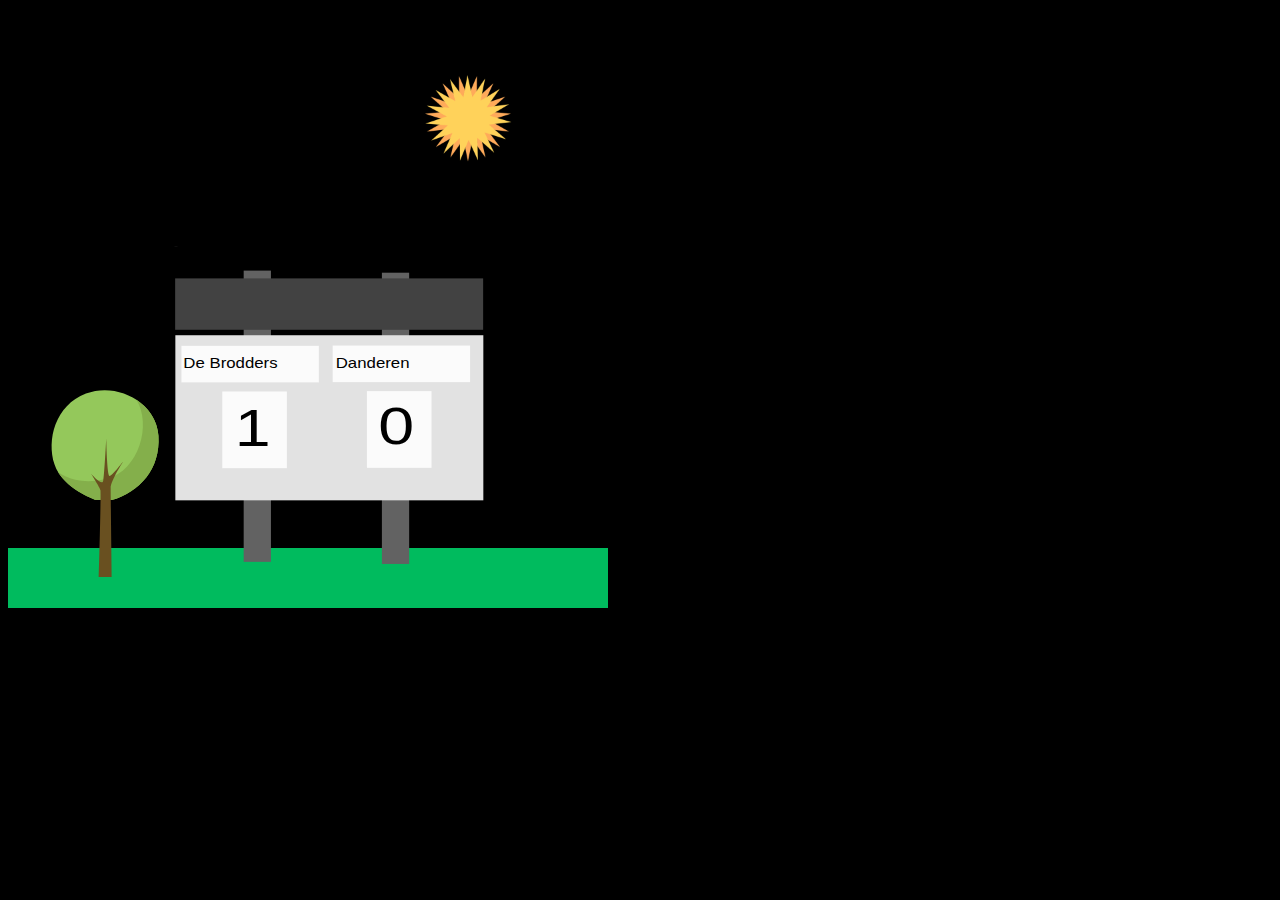
<file: debrodders-frontend/index-svg.html>
<html>
<head>
	<link href="css/debrodders.css" rel="stylesheet">
	<script src="js/jquery-3.2.1.js"></script>
	<script src="js/debrodders.js"></script>
	<script src="js/debrodders-model.js"></script>
	<script src="js/index.js"></script>
</head>

<body>

<svg
   xmlns:dc="http://purl.org/dc/elements/1.1/"
   xmlns:cc="http://creativecommons.org/ns#"
   xmlns:rdf="http://www.w3.org/1999/02/22-rdf-syntax-ns#"
   xmlns:svg="http://www.w3.org/2000/svg"
   xmlns="http://www.w3.org/2000/svg"
   xmlns:xlink="http://www.w3.org/1999/xlink"
   xmlns:sodipodi="http://sodipodi.sourceforge.net/DTD/sodipodi-0.dtd"
   xmlns:inkscape="http://www.inkscape.org/namespaces/inkscape"
   width="600"
   height="600"
   viewBox="0 0 600 600"
   version="1.1"
   id="brodders-square"
   inkscape:version="0.92.1 r15371"
   sodipodi:docname="brodders-square.svg">
  <defs
     id="defs2" />
  <sodipodi:namedview
     id="base"
     pagecolor="#ffffff"
     bordercolor="#666666"
     borderopacity="1.0"
     inkscape:pageopacity="0.0"
     inkscape:pageshadow="2"
     inkscape:zoom="0.7"
     inkscape:cx="118.32596"
     inkscape:cy="292.96552"
     inkscape:document-units="px"
     inkscape:current-layer="layer1"
     showgrid="false"
     units="px"
     inkscape:window-width="1920"
     inkscape:window-height="1017"
     inkscape:window-x="-8"
     inkscape:window-y="-8"
     inkscape:window-maximized="1"
     inkscape:measure-start="420,492.857"
     inkscape:measure-end="547.143,495.714" />
  <metadata
     id="metadata5">
    <rdf:RDF>
      <cc:Work
         rdf:about="">
        <dc:format>image/svg+xml</dc:format>
        <dc:type
           rdf:resource="http://purl.org/dc/dcmitype/StillImage" />
        <dc:title></dc:title>
      </cc:Work>
    </rdf:RDF>
  </metadata>
  <g
     inkscape:label="Laag 1"
     inkscape:groupmode="layer"
     id="layer1"
     transform="translate(0,-138.24998)">
    <image
       y="188.24995"
       x="400"
       id="image5044"
       xlink:href="[data-uri] bWFnZVJlYWR5ccllPAAAAyhpVFh0WE1MOmNvbS5hZG9iZS54bXAAAAAAADw/eHBhY2tldCBiZWdp bj0i77u/IiBpZD0iVzVNME1wQ2VoaUh6cmVTek5UY3prYzlkIj8+IDx4OnhtcG1ldGEgeG1sbnM6 eD0iYWRvYmU6bnM6bWV0YS8iIHg6eG1wdGs9IkFkb2JlIFhNUCBDb3JlIDUuNi1jMTM4IDc5LjE1 OTgyNCwgMjAxNi8wOS8xNC0wMTowOTowMSAgICAgICAgIj4gPHJkZjpSREYgeG1sbnM6cmRmPSJo dHRwOi8vd3d3LnczLm9yZy8xOTk5LzAyLzIyLXJkZi1zeW50YXgtbnMjIj4gPHJkZjpEZXNjcmlw dGlvbiByZGY6YWJvdXQ9IiIgeG1sbnM6eG1wPSJodHRwOi8vbnMuYWRvYmUuY29tL3hhcC8xLjAv IiB4bWxuczp4bXBNTT0iaHR0cDovL25zLmFkb2JlLmNvbS94YXAvMS4wL21tLyIgeG1sbnM6c3RS ZWY9Imh0dHA6Ly9ucy5hZG9iZS5jb20veGFwLzEuMC9zVHlwZS9SZXNvdXJjZVJlZiMiIHhtcDpD cmVhdG9yVG9vbD0iQWRvYmUgUGhvdG9zaG9wIENDIDIwMTcgKE1hY2ludG9zaCkiIHhtcE1NOklu c3RhbmNlSUQ9InhtcC5paWQ6QzdGMjE4QzcyMUQ4MTFFNzlCRDJBNkUzREM5ODVDOTkiIHhtcE1N OkRvY3VtZW50SUQ9InhtcC5kaWQ6QzdGMjE4QzgyMUQ4MTFFNzlCRDJBNkUzREM5ODVDOTkiPiA8 eG1wTU06RGVyaXZlZEZyb20gc3RSZWY6aW5zdGFuY2VJRD0ieG1wLmlpZDpDN0YyMThDNTIxRDgx MUU3OUJEMkE2RTNEQzk4NUM5OSIgc3RSZWY6ZG9jdW1lbnRJRD0ieG1wLmRpZDpDN0YyMThDNjIx RDgxMUU3OUJEMkE2RTNEQzk4NUM5OSIvPiA8L3JkZjpEZXNjcmlwdGlvbj4gPC9yZGY6UkRGPiA8 L3g6eG1wbWV0YT4gPD94cGFja2V0IGVuZD0iciI/PvuvzMwAABkcSURBVHja7N0LdJTlmcDxZy6Z mYQkhCTIRbnkwi2alhpuoQIRtSwrQU9bcNkeG2ixoli3ReKpp+1Wt7VeYmm9YLVaMW7bdMVj0WjV 1kK4aERFqUHukHATEAIh15nJXPZ5J6HqaVWGzIRJ5v/b8y0xwV15yPefd9755oslGAwKACD2WBkB ABBoAACBBgACDQAg0ABAoAEABBoAQKABgEADAAg0ABBoAACBBgAQaAAg0AAAAg0ABBoAQKABgEAD AAg0AIBAAwCBBgAQaAAg0AAAAg0AINAAQKABAAQaAAg0AIBAAwCBBgAQaAAAgQYAAg0AINAAQKAB AAQaAECgAYBAAwAINAAQaAAAgQYAAg0AINAAAAINAAQaAECgAYBAAwAINACAQAMAgQYAEGgAINAA AAINACDQAECgAQAEGgAINACAQAMAgQYAEGgAAIEGAAINACDQAECgAQAEGgBAoAGAQAMACDQAEGgA AIEGAAINACDQAAACDQAEGgBAoAGAQAMACDQAgEADAIEGABBoACDQAAACDQAEGgBAoAEABBoACDQA gEADAIEGABBoAACBBgACDQAg0ABAoAEABBoAQKABgEADAAg0ABBoAEAU2RlBbNq8ebM0NDTEzZ/X HwhKm9f/j38uHJkpGX1dIvr5fwh0ft1q+/gCw9b5fWw+tpz+nZ2H+Rd8egQ/fYlikfpTbqneefwf n0p02MRmtcTN7MeOHStpaWmcdAQaZ2rRokWycePGuPozj8tKlpKpWTJ8UIrIgXSRVGeKBjpTvzRI 23uBBHwD9eMBYrX31+b21Y/1N0qSHs6PRfp0oL16ePRo0aNRD/No96EeR/U4oseB0K9Wywk55WmT 2hNSd7hJytfVytu1zXE191dffVUuu+wyTjoCjTOVmJjYq/98+UPTpCA3Q0qm5+gaNyAZyY60/NH9 szStF+mXLxSvb5TGOUeTa6JslncJIq7OfzsYif+ENj1O6nEoI8O1a9ag9O368fs3zb34/Zrtx/bX N3nbxG6V8tV7pGJ9nXja/b3278Jms3HCEWjEM2eCVeZNyZKSS3PMfobZwkh2pjrzNMiTNLiFGuOx 0to+RH9rn0//vxKM5H9SYucxWP9/jxe37/TnT+bnZOzVlfUm/bi66IsD31wyc+Sueo+/ve5okyx7 bpvU7G/gLxQEGj08yroCLRxzngxPT5IlV18o+SPSMzWGhfqlK8Trn6pBHtkZyVjST//bCvRXc3wn FOwRmTUa7CqxDvqrPsi8W7G2tsVshZi9a2INAo0ep3jcILmzpEDyszJTxB+crGG+SoN8uX5pRA/7 o/QLPZiImOMHTqvlvfkzRrw0f+bISk9r+7sV6+t8y57bSqhBoBHr2xg2eWTRBBk+IEUKs9PHOJMd X5NW71f1S2PloyssejKHPtCME7dvnH58i8b6NY31ynmFQyqr9548Eg/71SDQ6GHMC35LrsqTgpx0 W35uxqUasRJddV6pIevXi//YSfrnvEKfFVzhdNjrir4w8JmisYOeWjJ7TM2mPfWy6JE3CTUINM5t mM2VGI8smuhyJiVcKb7AdRqs6RK64iKOBILD9cFoqX60MH94v1X6IPVYQU7G68ue3yabdtVLzQG2 P0Cg0f1hdmiYZ2ucFmuYi5iMpOkzh/l6zDWhXrFkykOeFm/1okc3SsW6WvH4AkwIYeGt3ghL8bjz 5a1lV8qKJZdc4bRantcwr9QVJHH+pCSN9H9Kq/dVp83ymM7qwreWzQrNDiDQiEqY1/x8hqzU2Gh0 ntIwv6BhnsFkPifUgeBCnVVV/vC0/1l567TMFd+dHHoxFSDQ6DJzLfP86Tmy8tapyUVfGHib02Ff I+2Ba8Vc0YAzlSlu34/1Gcea+TNGXvNW2UydaXZotgCBxlkxe8266pMVt0691Gm1vqwrwZ/rirA/ kzlLgeBF0uqtyB+W9judaa6ZrZkxQKARlo695pnJxZOG/EwaPWY748tMJSIs+gzkG9Lo/ZvO9lqz n19cwN40CDTOgHnabfZJdXU3zmm1vahPzX8oHXeMQ2QN1dk+5bRantBZDwztTbPlAQKNz1w1/3KW zJ8xYqGG4yXxBaYylSjzBRY4bZaXdebTzOxHDU5lJiDQ+OSqOfRCYOm05PxhaQ9Ka/tvOu/DjO4Q CH5RZ/5cfk76DWXzC9iXBoHGR3G+6crR5oXAHF3JPatPu2+S3nHfjJ6mrzR7Hy6eNOSBt+6ZlWQe MJOcvI+MQCOu42yuJLjv+gmTpdFTGbq3BM4tt++7zoTg/624rWjw3MKhzINAI57jXHzJsKt05fYn /dQYphIjAsFZcsq9avn1E/N48ZBAI37jPF/j/Af91HlMJeYiPT4pwfqn+VeOnmi2oIg0gUYcOP3m E43zYo3zb4RL6GI50iOl0b3yvusnFq0sncqeNIFGr18564mucf6exvl+ibfbgvZMQ6TZU1E8LWv6 8m+PYxoEGr02zrpyHjUs7WaN8336Ke7Y03MMNFtRc4uyp973zYuZBoFGr4pzgu30tsZCcft+QZx7 oEBwQJLd+vubZo+ZSKQJNHrTyvmWS0ycv66rsAeEH9LQc/kCFzitlv/VSOdx/w4CjR7OvKhkrgAo npJVpHF+VD+VyFR6fKRHaKSfWnlb0flEmkCjB5s7aajcd+OkMdLi/a3+YzoT6TWRLtBIP6aR7sO9 Owg0eqDiCUNk+c2FGdLoMXHOZiK9LtIznQ77PWUlBRaukSbQ6EHMCVs2/2JrUmLCMgkEC5lIL+Vu X1w8Zdhi8wIw10gTaPQA5kRdWTpNRl3Q93vS5P0mtz3q5Zq9dxZPy5rGfTsINHoAc6IWF2UVidt3 B3GOC6nS5Hlo+Y2TBrEfTaARw8wJqifqAD1hzeV0yUwkTgSCFyW57HeXlVxsYauDQCMGmRNTT1DR E/UOPWHzmUiccfuuLS7KLln+7fHMgkAj1nRsbWR/VU/UhUwjLln0mdNP507Lyrl6whCmQaARK/Iu 6CvLb5g0UE/Qu4S3ccevQPCCpOSEO0tnj+G8JtCIFaWz8ySpj+MHodtTIr61+ebmZafP4V2GBBox wJyIc4uypoi7/TtMA/ogbUlz2W9feVvReeaZFQg0zpHQC4PzL3Ymuew/0ROT+2yggy8w2plo/68J uRnMgkDjXJlbOERGZaf/h7h9lzENfEKbb9HyGyZdxCqaQOMcrZ5Lr76wn7QHljIN/JNAMD0pOaHU vD4BAo1uXz0PlbwRGQvE67+IaeBTVtFz5k7LmswqmkCjG3VeVjdAT8AbmQY+YxWdqKvo75fOHsOb /gk0usuE3EzRE+9aPQFzmAY+ZxU9a+607C+ziibQ6AZJdnPdc266+IK8YxBnsop2JSU7biidnccq mkAj2uaNTZe8gY6vSXtwFNPAma2i24vnTssayyqaQCPKSmZPTJSU9AUS8DMMnOkqOkVX0d/kig4C jSgyK6D83NQi8fgmMg2Epd3/9QmjMs/ndqQEGlFSOnuMpPV1fUNXRPy9ITxe/wV5OelXzfvyMGZB oBFpaX0cMmFkZq60B2YwDZyVQPCakmnZCQyCQCPC8oemSV5uxixdCWUyDZzlKnpC/oiMcbxYSKAR YaGVTyB4NZNAF1bQrrS+rtmFI/szCwKNSDHbG4Wj+39BTzB+nhG6xh+YWVKUxc+rJNCIlPyhfSUv N/0r+hQ1iWmgi6voC1P6OMaZB30QaETAt6bn2vXE+gqTQJd5/faxozKvMK9pgEAjAnIGJOfqL19i EojQKvrSkmnZLgZBoNFFHW9OyZisKx9eekekAn1R4ej+I9jmINDoosKRmZKW6pyiJxXDQGR4/Sl5 I9InFeSkMwsCja741qU5KRrncUwCEeUPTm7zcD8XAo2zcvrekG3tfrP/zH2fEWlfuu7yXC63I9A4 G61ev4w6zykFo/uP1aek/MRuRFp2zoDkrI8vBkCgcYZ8gaAkOqxm/3ks+8+IOK8/JT83I2/UAFdo MQACjTCYVU3uwBSbeWMB00DE6YO+Pvjn9020hxYDINAI03WX55obI2UzCUQp0nnudj9bHAQa4TKr Gn3qeb5+OIBpIEqyr7sstw9jINAI04C+LnMM01UO999AtAwaOTiFW9sRaIRryqhMKRyVmSW8gIPo STPP0tiDjl38gLIYFTppAsGhPIQiagJBx4BU1/mSym05CDTOxmBGgKjRZ2eFo/sPljHscsQq1mex eu74AubBkxcIEeVVdGAQ19kTaIRp5KAU8+5BbtqLaONnXBJohKvk8hwT6BQmgSjrxwgINMLlC11e xyV2iLZUOkCgET4TZydjQJSZN6okMAYCjfCYOHOVDaLNxfcZgUb4zKrGxhgQZQ6+zwg0wmdOGu5j g+5oAN9nBBph4qRBd32f8b1GoBEmcxMO3kGA7vg+CzAGAo3w+DhxQKAJNGKTpzPSQDS5+T4j0Di7 E6edMSDKWvk+I9AIV4K1Rf93G4NAlDVJxzYHCDTOVN2RZrOCbmYSiLIGRkCgEabH/rLLPPU8xSQQ ZfWMgEAjTA671bxIeJxJILoFsBzRgzkQaJyFDxgBorcKsEn1juOHq7cfYxYxipukxOpfjFnVWC0H mASiuHr2Hz3lPiSn3MyCFTTCcbTRI/WNnjqefiKKmpIctkN2vscINMKzXp926lGnT0O5RhXR8uHO w41HGAOBRpjMqkZXN2aLg1fZES37H3t1D1cKEWicjZ2Hm47qL/uYBKJkm8Nu5T4cBBpn47FXd5tX b3YwCUTn7Le8b7VYuGUigUa4gvo/rgS7iM2+mbuOIuIcNs/mHce3bDvSZrbSmAeBRjiSHHbZdqRV Nm8/ulkcdu6VgEivng81tXh2Nbn9wlUcBBphMieNOXmaWrzbzMnERBBhW55YvfdYx7M1EGiE5fRJ 88TqPeaFwr8zEUR4BV2952gzbSbQ6IrQSWS1bGASiBiHrX3zjuOv1+znRnYEGl1iTiI9mTboSeVl GojQ6nlPU4t3S0ML31IEGl1iTqKmFvd7elJxuR0iFejXyqv2nmAQBBoRUF5V16wn1RomgQjEWRoa 3X+p3smdbAk0IsKcTA2NnpfN3ceYBrrEYTtYs+vkhq0HeYc3gUZEmJOpZvfxaj252OZAV1fQa+qO tXCfcQKNSCqvqm3Qk+slJoEuxNk8E1t196otzIJAI5I6tzme1ZOMu6vj7DhsO/WZ2Bq2Nwg0Iiy0 zbHt+CY9yTYyDZzlCnqVPhM7ySAINKKgfO1ej1itf2ASOIvVc/PW3Sf+WLGhjlkQaERDxcb9snV3 /fN6snGWITwJ1lff3Hl8c6uXC4EINKKi1eOTslXvH9GT7Y9MA2d+lluCDac8K8qe38q9Nwg0ounp 6tAqulxX0bwTDGfGYXu9Zvfxv/LiIIFGN6yi39xxfLsk2FYyDXwui0/EM/DR8pda2xgGgUY3KHt+ m7Q2e3+tT10bmQY+U4Jz09YPtv2p4p03mQWBRncwT1Wfrqr9uyTa2YvGZ6yegyK+hAfK/rCt2Tzz AoFGd62iK7fqKrr9fl1F1zMN/OvVs71668Fjzzz9bh2zINDo9lX0ur1bdRX9ONPAvxAQV8I9Zave b231snom0Oh2ix9/W7buqn9QHLZapoFPcNmfr1y7t9Jc9QMCjXMgdEXHzuOHJMF6N9PAR2e15VSr 2/ez0vJ3Auw9E2icy1X0b9+WHXtPPqUrptVMAyGJ9oefrtq7accHXORDoHHOV9GlT25y64rph7py amYicc5he2/rrhO/MA/cINCIAZWbDsnT62rf0JXTL5lGXGuXxITbyla9X8/WBoFGDClbtVU8bb77 xG59nWnEKZf9kcqqvX/mhUECjRhjLrubc1dVY6svsESslgYmEm9nsuXdVrfvjtLyd4TVM4FGDApt dVTVbpRE++1MI66ckhTnzYsffqOeFwYJNGLY4t++JTv2nHhIXAkVTCNOJDtur6yq3cDWBoFGjOu4 quMdv8frv0Xs1veYSC/nSiiv3LDvgTlla9naINDoCSrfOSRz7lpzuNXnv06sluNMpLeevZaNre72 paVPbgp4fAHmQaDRYyLdsR/9ptmbFHP5FXqb/fp3u3Dxw28cZ9+ZQKMHMm9WqKyqrZBkx4+ZRq9y SpKdC5c+/MYW9p0JNHoosydp9iYrN+y7V1z2XzGRXqFdH3BvqtxQ99eHXtzOvjOBRk9m9iZLn9wU 9Hh9t4rd+hQT6dECGuel+oD7uzn3rhX2nQk0egGzRznnrrXtnkDgRo30M0ykh3LZfxS6YoM4E2j0 LuZFQ410iycQ/JY4rM+KhZn0KMmO/96xr+Eu4kyg0asjXdXkaZQF4rU9Q6R7hKDG2aycf2peTyDO BBq9PdJ3VzV6AjJfEhPYk45tPnHZl9bsOXFn6ZObpGb/KSZCoNHrI731oMy5f3VLzd6TC8VufYCJ xOK6OdCqK+frK984sGz8918QrnUm0IinSL8dWkm3ewLB7+kq7QfCm1liyQeS2f+ayvX7nmDPmUAj TplV2fglLwZ1lXaPJDtL9FP1TOVcn5GWdyXVeXXl+toX2HMGgY5zNfsbxKzSKtfXVUiqa7YG4u9M 5RyxW5/VZzTFC+5d99acn75InEGg0fFmFrNae/LF7a9rIP5dEu1PM5Xu/SsQl/12nf08fbA89OTq PeLxB5kKCDQ+ivSCB183q+kPauoavqHBuEU/3cRkoi24Q1wJc2r2Ndwx564qr3ltACDQ+JdMIMZ/ /wVfZfX+ZZLqnClWCz/jMDph1rPP9ntJTfpKZfW+SnOlhrkEEiDQ+NzV9JyydbLg3nWv6dPumbqa vlM/3cJkInXWWeokyTFfZ3utzni/mTX7zSDQCCvSZi90zr1rG/Xp948kKWGmOGyrmUyXtOuD3QqP 1z+96r0j5XPuWRN8cvUu4oxPZWcE+Cxmy+Mvmw/LIzdMXF+QkzErPzt9gbh9pfql4UwnrFXz6xrn n9fUnnzxh+WbhL1mEGhEbDW94MFqcSbY2laWTn24eOrwSo30zeL1L9QvpzGhz7Rbw/xLj9v3VMUr O5sX/XojK2ac+eM6I8AZh7rdH7pm+tLSlw5UVu8vlVTXNHHYHheLNHHjpX9yQGfzE53R1MrqAw+P X/rnZvMgR5zBChpRXU1X1RyR6u0fyry3Dr635KrR1+UPTX9U2oPXiyXwNQlKv/he8lhqNczl4rCv qFyzZ/+yP++Q6m0fEmYQaHTnarrjRcSKDXXyyIIJbxfkpL+df2H/+8UfmC9e/1wJBIfE1UActs3m J9Z4Gj1/rN5+7HC5mc36utCzDoBA49yE2uuXBY+G9qdl3pThW0qm5ywtzO73K2eq62px+67RUE/U 35bQS//4p3TFvFpc9oqa7cdeqff6G5c9u4UXAEGgEWsran9oRW2O/KFpB5dcNeaheZdkPe7skzBR fIGv6qp6hv62Ub3hj6pR3qwr5kr99TlPa/uWipd3yaJHN7JaBoFG7DM3YDIviC17bpu7IDdj7ZLZ Y9bmj8jIEH9wsn753zTWRbqyHtGDVtbNGuMajfLf9NdXNMqbKl7Z1Va+rlbqT7lDf16AQKPHhdoc FetrZd6UrPqS6TmVupquLByZmeZMdY7VSF+iv22KBvsi/XiQfhwr14J4NcT7Ncjv6n/SOrHKa54m 97bq7cfcdUeb9YFnK1EGgUbvcPoFRXMY+UPTGpbMvrBq+MA+VRpsS+HIjMHOVJeJ9FiNtQm32Qox LzKmS/QvBfVKx32w92qQt4W2L/TwnPJsr95ytF7sVjEv+G3aUy81+4gyCDRUW1tb794Ceei10/8Y zEq3HyrIzTikK+xXCrP7SUaqq49GeqB+bZge2Z2/mmCbVXaGdLw5JkUPZ+c2ib0z5GYFHuw8zHVt vs4Au8W8oNdxfKjHYT3267FPjz1isx7QKH9Yvfmgt97t6wjy7nqpPeGLi+81v5+9cwKNsBQWFkpi YmJ8PBh5/VLnD8gdVRYp/MAuGX3tLeIPmuX2nuH9k1eXXJ6jqQ1dR2winKgZTjI/61o/TtLDpYfj Y5GWzji3d8bZPNKZGz01dYa645HPpivjv+2WumOd94CyWaR6u13qm/RfteTKeaNHyjCHLS7mn5GR wQkXoyzBIDcGB4BYxFu9AYBAAwAINAAQaAAAgQYAAg0AINAAAAINAAQaAECgAYBAAwAINACAQAMA gQYAEGgAINAAAAINAAQaAECgAQAEGgAINACAQAMAgQYAEGgAAIEGAAINACDQAECgAQAEGgAINACA QAMACDQAEGgAAIEGAAINACDQAAACDQAEGgBAoAGAQAMACDQAEGhGAAAEGgBAoAGAQAMACDQAEGgA AIEGABBoACDQAAACDQAEGgBAoAEABBoACDQAgEADAIEGABBoACDQAAACDQAg0ABAoAEABBoACDQA gEADAAg0ABBoAACBBgACDQAg0ABAoAEABBoAQKABgEADAAg0ABBoAACBBgAQaAAg0AAAAg0ABBoA QKABgEADAAg0AIBAAwCBBgAQaAAg0AAAAg0AINAAQKABAAQaAAg0AIBAAwAINAAQaAAAgQYAAg0A INAAQKABAAQaAECgAYBAAwAINAD0dv8vwAB6VBdg/oI07AAAAABJRU5ErkJggg== "
       preserveAspectRatio="none"
       height="120"
       width="120" />
    <image
       y="188.24998"
       x="400"
       id="image5066"
       xlink:href="[data-uri] bWFnZVJlYWR5ccllPAAAAyhpVFh0WE1MOmNvbS5hZG9iZS54bXAAAAAAADw/eHBhY2tldCBiZWdp bj0i77u/IiBpZD0iVzVNME1wQ2VoaUh6cmVTek5UY3prYzlkIj8+IDx4OnhtcG1ldGEgeG1sbnM6 eD0iYWRvYmU6bnM6bWV0YS8iIHg6eG1wdGs9IkFkb2JlIFhNUCBDb3JlIDUuNi1jMTM4IDc5LjE1 OTgyNCwgMjAxNi8wOS8xNC0wMTowOTowMSAgICAgICAgIj4gPHJkZjpSREYgeG1sbnM6cmRmPSJo dHRwOi8vd3d3LnczLm9yZy8xOTk5LzAyLzIyLXJkZi1zeW50YXgtbnMjIj4gPHJkZjpEZXNjcmlw dGlvbiByZGY6YWJvdXQ9IiIgeG1sbnM6eG1wPSJodHRwOi8vbnMuYWRvYmUuY29tL3hhcC8xLjAv IiB4bWxuczp4bXBNTT0iaHR0cDovL25zLmFkb2JlLmNvbS94YXAvMS4wL21tLyIgeG1sbnM6c3RS ZWY9Imh0dHA6Ly9ucy5hZG9iZS5jb20veGFwLzEuMC9zVHlwZS9SZXNvdXJjZVJlZiMiIHhtcDpD cmVhdG9yVG9vbD0iQWRvYmUgUGhvdG9zaG9wIENDIDIwMTcgKE1hY2ludG9zaCkiIHhtcE1NOklu c3RhbmNlSUQ9InhtcC5paWQ6QzdGMjE4QzMyMUQ4MTFFNzlCRDJBNkUzREM5ODVDOTkiIHhtcE1N OkRvY3VtZW50SUQ9InhtcC5kaWQ6QzdGMjE4QzQyMUQ4MTFFNzlCRDJBNkUzREM5ODVDOTkiPiA8 eG1wTU06RGVyaXZlZEZyb20gc3RSZWY6aW5zdGFuY2VJRD0ieG1wLmlpZDpFNEY1RTk5NjIxRDYx MUU3OUJEMkE2RTNEQzk4NUM5OSIgc3RSZWY6ZG9jdW1lbnRJRD0ieG1wLmRpZDpDN0YyMThDMjIx RDgxMUU3OUJEMkE2RTNEQzk4NUM5OSIvPiA8L3JkZjpEZXNjcmlwdGlvbj4gPC9yZGY6UkRGPiA8 L3g6eG1wbWV0YT4gPD94cGFja2V0IGVuZD0iciI/PqmQeOEAAE5lSURBVHja7J0JeFTl+bef2SdD 9rApAtkgEIxGEDBISECrdQmCGip1SbDaqtBaA8Gt/bd+rVWBYlWgVKyQ2hZL3COboiQshl00gAkk IQFEIAtZJ7PP97xnJhgghCwzk5nkd1/XuTKZ9WzvfZ7zvJvMbrcTAAAA70OOXQAAABA0AAAACBoA ACBoAAAAEDQAAEDQAAAAIGgAAAAQNAAAQNAAAAAgaAAAgKABAABA0AAAACBoAACAoAEAAEDQAAAA QQMAAICgAQAAggYAAABBAwAAgKABAACCBgAAAEEDAAAEDQAAAIIGAAAAQQMAAAQNAAAAggYAAAga AAAABA0AABA0AAAACBoAAAAEDQAAEDQAAAAIGgAAIGgAAAAQNAAAAAgaAAAgaAAAABA0AABA0AAA ACBoAACAoAEAAEDQAAAAIGgAAICgAQAAQNAAAABBAwAAgKABAABA0AAAAEEDAACAoAEAAIIGAADg YZQ9ZUNqampo//79OKJexvWRoWS12WlPaTUp5LIesU06jZLGjehH+4urqKbRhIPsRQQHB1N8fHzP 2SC73d4jlk2bNuHs9EJyfzdxYM279wwfEqzoMdv0s3EDyL7+/vjxEf5+OMLexfjx43uM08TSY1Ic CoUCZ6cXYlNqQ4L6BT/0wr1jZT1lm2bfec1AUmju99P1seMIexd+fj3rmokcNHArbGUDma1TZ1x9 1ahYje8XntirgiguOuw2Mlmv43+NOMIAgga+jIlMtqt0w/rMzEwf7/Mbkzk1VhEcpHmYbHZxy4YI GkDQwKcREjOT2fbzcSP9Q0UFmy9HzzOSIhKoyTKB/23CoQUQNPB1bCTSHCZreOywsLtm3jjUl6Nn 0vmr0jl6lksXHQAgaNADImir9MhqT09LjtT44kZITeuG943mO4G7Wlx4AICggc8L2pGrNVknxEWH TRKpAl9jRsIQih0W+nPehr4QNICgQY9ArZT/KGibXRkcpJmVOe1qn4ueM6eNChV59BZPQ9AAgga+ zeGT9fbzZNZkuX3GpKFxvhRFz7wxnGKj+07l6DkGggYQNOgxrPii+McI2hFFB+n6qO4fFx3mM9uQ lhyhIZs17YKnIWgAQQPfRq2U2y6Smdn2s8xpowb6QpM7Z8eURI6eJ0LQAIIGPZHzO3SIJnfRoff4 QpO7zKkjSeTNRf4cggYQNOiJcr5YZjb7Q2nJkTpvXnFn07qrOeK//bIXHQAgaOCjgr5YZibr2Ljo sJumjRvstSvuaFoXdj+va3ArL1txaAEEDXpqBC2TmtxNHemVo9w5m9YNEPnyS7wFKQ4AQYMeKmhB k+WW2PDQ0bGDgr1upUV+XOTJOXqOgKABBA16sqBbz9fa7H2Cg7Vp46K8r8ldWlKkn8iTt/EWCBpA 0KBHcGmZWaz3ZN4TO0SnUXvNykpN64aF3cTR87jLXHgAgKCBz0fQlxa0yXplbHTojBkTvKdnYebU WJmzaV1b+XFUEgIIujczJjKU4sNDeoKg2442zbYHM6fFBwb3UXV/9Dw4iGYkR4ymJsutnb4r8BHi hwbTmKhAFDQIGnSGf/xynHLP0qmUMnpQz42gpSjaEhcbNeS2uCGh3R89p4wkXR/VQyI/3o7t8llS xgyiPcumyd9+4mo4AIIGncFgsfVRqBT3Lpw1WhM3JNhXN+PygiaZjGzmWWlJEd0686+zY8pgjujv bcfbfTaCTrl+EGU/m3yFQimb+k1ZAxwAQYPOsPLLkloyWaNjBgUt2b34DrWPRtKXT3FIUbQ1eebk yITuHOXO0bQubIbIi/dEQYsLUPqUKMqenzRIo1Ss0NcYrC9/eMyCkgZBg06wens5HSqufofksrs0 cnlW9nPJ/uLW1Ae5vMxsdo3OX5UmppXqLtImRwbwejzosm3yMkTPyJXPJkdp5LKPSSkLXpNXtv7Q iRoUNAgadAa90UK7Dld+Tyr5W2S23scF6z98a9pX3KL2uAha0GSZPmNyeHTsYM9XXElN66LCbuPo +doObJdPoFHKaeWvJ9DSX42/hmoNH/JTY2rqjK8u/OQQomcIGnSF2f/cTYeOVK8ijaKKLLapLOk1 fIs6RNyqioLnI4JuX7Rps4fpdOqZ46L6enwlOXKXO5vWue6uwEvkPOeOEZR+Z8yNOpX8A96+OFIr dhccqdpw6EQtChgEDboeRVcc5ij6fekJi20yS/r9lfOTRs65PYZ8YUzlDkWbZtv9mdNHhXqyyZ2I nmckRdzAEXxyBz7m9YIWcs7OnESLfjXup1RrzGY5RzlKveytrLzSRpQuCBq4AL4VJX2j+S0uWI3O SPN6qjN8sGh2wtilj4ztORG0wGSNiY0Kmxo3xHPtv8WYzzp/VTrvV61bLjrdJuckSkkM/xk1mN7l p66QXlArDh8qrn5f1G8ACBq4gEMn6mj1l6V7uHBtaPH0CKo3vj9jYvgUkV/04nRHxwQtXYBs6WlJ kR7p++1sWhfFkfv0Dn7UayPomCsCaPfiOyglYfCvWM5Z/NSPTWNU8n8t/OhglbgzAxA0cBF8S2on uXyFSHL8qAj7YJ1Kvib9jphpIlryckm3H5P1xpmTI5M80eTOOebzTP7Njia+vVLQopVP9nOTKS48 5BkyWJaKYPrci2rFD4eOVP97Tf4xFCgIGriSgmM1dKi4ajMXsq3na8IeRnXGf6ckDk3Pnp9EcUO8 brbs9rfi+HGblCLlkDltpNuj58xpo0JF3rsTH/c6QYvOTAvTxyjiokJfYTm/xE+d3/FHJf8fR8/l iJ4haOBiahpNxIXLRCrFilZe7sO3sm+mTBz6pIikvazXYcdTHIImyx0zpkSMcmcU7eyYksLR8whf F7SInHcvvkMbMyhwGZ8L8y96g1pRy9Hz22vykXuGoIFbELemh45UfcqFbX8rL6u4YL7KBfSPXFBl Kdd5VVvpjsvMZg/SqTUPjIt231jRackRapHv9tg2uTOt8WxykEYuyyKL7Zetvkklz9l1uLJAb8Qg fBA0cAvi1nThRwfqubC9fYm3yLiA/oEL6t+4wKq8pNdhx1MczVis92VOH9XfHU0JpY4p0WGTRL67 k1/hFaZb9OBoaVwNPub/42M/o/VSLjPW1DSuEK2BAAQN3B1FF1f/j6Poo5cWm+03GpX8LS64fbyk 12Hnok2TNTw2OuweUZHnakRkHhykTeNIvbMNrru1mZ2oEBadleakjIhmOb/Hx/zSw6P6Kb84dEK3 HR1TIGjg9ijaSgs/PHiGVIp/t/lGs/UhqWv4/KS+oiDr1N3aoaXz6QCzNS1zeqzOlR1XnJWDsWS2 3dmFr+m2CLq5d+DK+ZPi+Rh/wHKecOkSLrPX1Bo5ev4OuQ0IGniCXcVVpG8w/YsLX2XbKQLbXaJr +MpnkgfPmDCkO1e584I2WcdxFD3FlRWfjqZ1oQ/wd3flS7slgpY6oMxPEr0Db6Q64/tS1+22UCt2 FhRXbfxo+24UHAgaeAJxq7om72gx37pmX16N9smi1+HSx8aPlDq0qLplyOWuVKjJyGqflZYUKXNJ 9KyWouf+HD3f143b1CU5p0wMv40aTKLrf+RlP6RQvJWVW9aEUgNBAw8idf9uML/NUXRDOyR9vU4p /yD9zhFjszMTu6NDS9dkZrLeMnNy1GhXNLlzRs9383dGdPGrPJoyiLkikHa/eiel3DB4JjUYRdft AZf9kFpReOhI5Qertx9FgYGgQTdE0XvJT7WufYq0j6Baw/spEyOmZM9P9rSku5YOsNn9dX1UD46L 6lqTu2A/tYie/Th6TuvyFinkdoVc5pGdJzofLZw1huKiQh8ng2UlP9W+8VhV8qyFHx08i44pEDTo nijarm8wreAo2tzOjwzm6Ot/KYlDpmXPn+RJSXc9HWCx3Zt596ghXWlyJwZgEvlsjp7Hd2ld1Ara /12FbW9ptWfSGmLQo4lDn6UG0xvUsut22+t48lBx9X/QrRuCBt0YRa/eXJLHhXFLBz7Wl+pN/06Z GJ4m8pkeknTXBW2yDoqNDk3tSpO7tCnhHPLaZpHIa3ep1Mioqs5gE7073YnUO/DVO5UxgwIXsJz/ Qhd23W47el69q+jMcUTPEDToRrLyjpqdgyh1BNE1fEXKDYN/K+U1x1zl/YIWmG0PZk6LDdCpO17R KfLXM5OjriOj9VZXrIpCLnNrJaFj0KNJ2rihwX/nu4fMDl5AavQN5pULPylEAYGgQXfiGESpci1H 0fs6+FEVGSyL46JC/7gwfbTMzeN3uEZmJuu1sdFht82cGN7hj4qOKTp/1YMin+1V29SanB2zbgdr ZMp/8TF6pMNf4Kf8eE1e6UF0TIGgQTfjGETpUEMb3b/bQsaR9B/4FvpVadZw93UNd53MbPb0tOTI DoXQzo4pgzkCT/XKbWpeT3XzrNuTrnR03bZ2fH3lMiNHz+jWDUEDb8ExiFL1Go6iSzr1BRbbkxq5 /M3sZyf3cZOkXSczk3VyXHTo+Nir2j+xrGPUutBUkcf2ZkEvnTVBzLodzcdCdN2+pVNf4qf8fE3e 0XwxyQOAoIEX4BhE6WAFR9HvdPpLLNY056zhYW6QtCsjaG1wkDY9c2psuz/CEbc/f+5Bb92m5lm3 Z0wedB3VGsTErgmdK81St+43OXq2oVRA0MD7ouh3OIo+0wVJi67h2SzpIYseGu2dghY0WabPSIqM bk/HFeeodbdx9BzvjYJuntg1/Y6YRJ1Sfvmu222hVuQXFFd9jtwzBA28M4ouJZViTZe+yDFr+Htz 7hwxUhpkyTVDfbpW0DZ7X52/6r72jBXNkbY8OEgjJoT1uruCFhO73kF10qzbXevdKGbrzi01oDRA 0MAL2VVSRfpGk+j+Xd9FSY9lSb+/8tnksUsfud4Vq+b6gYXMtvvFdFXBfdRtRs8zkiLGc8Q9xQ27 u0uCPjeuRmL4z6nB9F9qT9fttqPnQ4eKqz7CbN0QNPBSDh2vpTW5pV+Tn3KtC6LUkVRreG/GxIjJ K+d0edZw149bYbKOENNVtdU8MHPqSNG0TkTPWm8SdMyV58bVeIIajKL1TWCX10YlX7Xwo0Po1g1B A29m4SffkRj/twPdv9uS9BCdSp6dfueIu7rY69A9Q3PabOlpSRGqNqLnKJGvdtOu7pSgndNTUdzQ 4OfJYHmd2tt1u+3o+cShI9Wr0a0bggbeHkWfqKWCI5VbuNBudo2GxKzhhv+kTBya1oVZw93TqsBk vXHm5Kik1ioLHR1T1DN5/fu5aVd3+KLjnHVbGRcVuojl/GfqSNfttqPn/y786OAJRM8QNPABsvKO WjiCXuHCyNXRNVyaNXxSZ2YNd4+gbXYVS/iiJnciL505fVQImW0/d+Nu7tA2OWfd9osZFPh33pdz XbYWasVZjp6zED1D0MBHWL29TMxbuJ4L714Xfq1z1vAgadZwkUftAO4bO7nJfMeMpIjYllG0iPJj o0JSOMIe6Q2CdqY1QjRy2TtksT3i0rVQKT7cdbjyEKJnCBr4CNK8hR8dbOTC+08Xf3XzrOGvZj/T oVnD3ddxwmYP1vmrHmgZRaclRan4F9PdvJvbtU3OcTUGianHeN/d49rSK2uqqTWgWzcEDXwNR8eV qmyOoo+4/MsttifjwkNWsHj82ylp9/ZsM9vuGzc8bIBGJZdaSMycHDmRo+eJ3Sno5lm3s+cnDXPO un2zy9fAT/nZodLqneiYAkEDn4uipY4rVaSS/8stP2Awi67h/85+ul2zhrtX0CZrROywsOl38sVi 9q3DRNO6WSI/3V2CbjHr9mjnrNs3uL7kymzO2brtONshaOCDSLN/N5r+w4X5lFt+oHnW8GeTh1xm 1nD3jw1htqU9O22UfEJMv+H8OMXNv2anS1TAtph1e5Jz1u2r3bIGasVXBcWVmz7adRwnOgTdOxgT GUrx4SE9ZnukeQtzjx7lW+H/uS+OtE8Wcx0ufeKGEZcev0PmfkGbrOPGRIcl83IvPw72wO61XUrO KROH3kkNJjHjerj7Sq58RdbmMmNPKn+i7I2JDCPwI0rsgh/5x6PjFPExfQO3Hjpztux0Ay3++JA0 IL4vIzquzEiKXKlTyMRtf6BbfsQxa/iHc+4c8VBYkHb3Y3/fQUaLw1/SxKpymSdGV5PzevyRutpl uv0R9HnbJGbdzn5O6oDyAMv57/yUv9t+Xa04cKi46mPRWseXEXUGCSP6U9qkCAq/IoASR/YPPlhW U3vt3E+RtoGgW7tLZqH4q5OTrxmYyBHKZzMTh25fnVdWn5VbKs1Dl19YQUaz1ae2yTn79zfpdwzP oUbz/W77IYtthKgMS78jZlZYgPrL1AVbJElX1RmoprbJFiwGXbK5vdwlemi3npfiiBscTC8+eB3F RYXNpgbjYqFQt/66SrFy4UcHa/Um32ta1yzl8DAdZUyLFSMN9ufzQlSgjiGtcs03ZdW7YCIIulUe X7HT+v8arv00JTE8nOpN72kU8vL0W4etEwsLek9BcVX94o8OUVmV3qdkLZphzUiKWMFRdCoXBvfJ w2YfQnVi1vCIR7Ptso+e//fXtL+8hvYVVdqmXD+IyNBz2urKnBG06LSTnTlJFhMV+jzL+QVyd9pQ rTh26EjVu77UMUXsI76zYin7Ucb0UeJC1o/PlRt5uYODhttJwXvTX/14zubSnY+9CT9D0Jdgf9lZ Sl24xZwto1dTJkWU863qKpbKPH7pt7wciAsP+XxlxsT152T9yXe0emuZ14vaGUVv4yj6Sy4QP3Xz z/WleuO/UxKHzh5+ZUDWqCdz+M7E1tMGkLfXGcz2m+IG0No/3KziO4eX+VzJ8Mgvq+T/2XW48qQv dEwRYs64K5b4TpQ0OnXfc1LWmyfzy9HO7fmO77TuX7226OuWqTHgDATs9p6R7snNzaXJkye75jZM Kaflj99AMyYMmajj20k+qaJb3szzcpAjmY2klK8vKKzYU2WwNJSdaqDFn3hvzlr0tNu+4LbpwWqF aFkg80TGiPdP5v7iqteu6qub2zdQu8gDKQ7PIJdZKmsNiX4axb4+OvVysthmeeh3q/VW+41j564t 9Na2z5KUp46k8IEBlBAZ2lcTqJnIQc7tfOzFkK9R54eH8i+NNvvDS3IOlc/L+tolv5+cnEybN2+m ngIi6FYQV/FZb3xFZLVtS58+ahrVGt7mE2xci312rZhhmpen4qLDDnLB+YziZetnJobvWb2ltCFr SxlV1Rq8StbSIErFlRsT46/czQVmnCdiPRbX4vjhfZX8V95j5OxI5Zj6BmlFZeRbvG0Peux3/VTv r1lb5FVy1qgUlDCin5S+SLspmhKihJS1IlIWs9jczNFyVOvmkf+P5fx46ku5Z3P2fg/pIILuODqN gmbcGE7LHxs/iKNqURh/2mbEKJcd4Mj6M/673lhn3JtfWt2QtanYmbM+Q0Zz996+/WJKFL2VMfGX XGj+4cGfFfkf0Vg3vAeVGxMvJz26TXKZnqPnKRw9d3vPwXNSDnXmlKPDRPpiAr90O0v5pgvuOC9G q3zDaLJmpr602Ziz96RL162nRdAQdDuQxlN4JjlQo1YuJYP5gXbd3stlBZKsiUTOel9BcVVDd+es xfRVu1+5LSw2PHg7F6QYxCc+RB/VB6vWHr531rL8biuwIn0xZliYlMKIi+obxneYE6Scstkq0hfD 2nWx1ir/UFBe85fnV+21uyNyhqB7oaAlSY8ZRC+mj1HFDQp8iSPpjgwXKQbOP9AiZ723ymBp7K6c dXpyJK3MTHyWGs1/gfV8BLnMWmOy3nnj/PUbPB09N1f0hQ/wp4TIkDBNkHYCn/+3k5Ej5fZJuRk9 y/nJgvKzb6W+lEdFJ+vcsr7IQfdSxNX+8A915m9enzpPo1WeJoPlRRJ51ssj3nMdR6xiyeDbwQNc 4DZKOeuEwfvyj55lWdeTiK49IWvRPCvzSPV/OYqew+tzJY6sD6BWbCs4eOZLT8j5ws4jCRFhLGW1 iJQd6YtG87BOfO1pClA/mrO1PCd1QR5aakDQ7qHoZD2NzVhLLz5w3cKUiUNPUYNpKT8d0JGixie5 6A8tlgyNRnkg+ZqBLOsrNsycFLFvdd7RRnd3inEOolTOUfS74oKBo+oTEfSKrLxSk/uk3FzRp6OM 6bEUFzMolExNCfzSHZKU9ebhXVj3w+SvfjhnS9l2yBkpDo/8ljTmQmYSpSRF3EYNxrc4uuhqJGri E/nbFjnrrwuKqxp/7BTj2gpGZy46jqPorVwAg1AMvDp6/uZQWc2ksU+vr3Nl22fR+zEsWNuyR18o n8cJ5yJloq7XUSjlO1nIsx5bvvO71VuOekTOSHEA6URLXZhHyxuMomnd3Szst8lii+1KMRTjWZDB cj0/Fh1jvokLD9m4MmPiBpLLWdaVeldWMIqCvutwZUHssLCPuTA+hCPqxajkolu3y+R8rvPIxHDS 9FGFSK0vhJT1ZtdI+Uc5rzfa7I8s+bTw5KovS3AcEUF7LoJuiRjBbc7UkWJQdiFpVw8SL25rv3VW MG4oKKzYV2Ww6MtO19Pij7uWs3Z2XEkMVis+5wKqQVHwyuj5KEfPEzh6PtUVQTs6jzgr+qJCQjRB fhOoyfxTPu4/camUf5RzltFmnZP60pYGT7dxRgQNzmPev/ZR3sHTR7KfTb6HI+k3xRjJriyivFzP Ua5Y5vFtaAHJZRxVX7F+5sSIr/m2sSmLbx070ynGMft31fbE667YxJH7HTiSXhk9/4ej5w7Lubmi T3QOSkuOpJlJESEanerH9EWjSUjZPb1JtcoFRpP1dyxnMzqgIILu9gi6GWli0Gcmi74tr7l8YtCL MThz1huFsI11xv35JdX6rC861ilG6rjydNJdVGv4gDA2uLdFz1WHys4mjH16w5H2CPq8ij6RU47q F0J223iSKvosN7Oc3Sfl5rs9f/UzOdvKXxWDZHVXL1pE0KBVRLSQ+vJmffbzNz2m0cpPcVT6nBul p5W6nju6bM/XqBXfJF87cCMvooJxf0FxVVN7ctart5fTnZtLP5t2w+CdHFkl4Ch6VfT83q7DlZeV s9R5JNrZeWRYWAhZ7eOlSLnJKIbwHOFmKTdTy5Hz7IKS6v9krtrrtjbOiKARQXc9kh47hF58KF4M 3D6HBbpIBDce/Hkxw8Z+jr42kFK+saCw4usqg8WQ9WUJ7S2uajWqmRDTj7Yvvv0X1Gh+C8XBS5DL GvVWe/LYuWv3tNb2+fzOI6HBmkBtAlmsjrEvPCflZo5TgPqRnK1lnzWPAd6dIIIGbUfSu4/RZ1+f EFMfLUmZGH6aGozL+elQD/28uBiM54IqlqfjosO+EZ1ikuOv2GCsM+zPLz3bdGEPRjFvYcHhyg/i IkLn8mdG4gh6AX6q9e9+Wri3Wc7N6Yu0iUMcnUei+wVrgrSOSNlo+QnpTZ6WcjMFLOdZOVvK96Yu 3II2zoigvT+CPmfK5rbSieFTWNL/pO4dLKjJmbPeIA3kpDd9uzrvaFNW7lGyWm1Si47lcxLms6Bf QZHo9ujZcrrRdMct//f5Z6GBLdsp9w0mq1nklG8js+wnZLOJnLKiG9dzC+k0D89btqNkyYZCr5Ez xuKAoDsk6Tl3jKBFT4yPp3qTGFc63gtWS8h6v1TBSLSBl29KymsMUQP8+/LjvbwMgSW7VdCfnT7b dOuJKj2NuXpgEIt4nDQgkSN9Ie5wur8yVyn/kIX8y8eW7aqUOqDYvGfCCqQ4QLsRUcWSdYV09ZDg /TMTw6ezsP9JFtuU7r6BlnqMGSyiUvAZXr6OGhS4gdfrQ34sWnP8Fkeu27DwsXlvQIjfxAH9+txD etNPvEbKP8p5udEifyr1lc0GNKPzwPUau8DNkjY7Bv9PXZBXZrTZ7+UTfI0XrZ6WlwSWs5hL7yte plKLyVCBxxGh6HyW9JccMYsL5SgvKqM2Uslf4HN4duorX0DOEHTPImfP9yRmjzBa7Wks6SVeuIr+ vERS91Q2AQeiklcMdq/ysvUykL96dtHxuj+OzVhrg5wh6J4paT6xx85dayj6vu43fML/zhkxAeDN VPK5en/OtrLlYjQ6b51zE4IGLkGc4Jmr9tgLSqpfJK3ycRIDmQPglXaQlVKg9t6crWUfiDbOBV46 US0EDVwcSZ+ksU99Sjk7jq+gANVMfuoM9grwMjnv1Zttd61aW5iHNs4QdK9DGrKUbxk5OvmEbyHv 5qcOY68AL5HzZxSknTb7HzsPiApuyBmC7sWS3kbz/rFrOwVqpnPB2IW9AroVpfy/Rpt9xqyXck+s yS/H/oCge7ukrbRkbSHNWrDlEBeMu8W4z9groFvwV79adKJu1th562rFIPt6I+qwIWggRdKiQKQu yPveaKMZpFS8g70CPIiFA4OnC0qqMzKz9prQUgOCBq3gaCu9uZ4j6V9wgVmEPQI8QD1Hzo8UfV+3 QKq4RhtnCBq0IWnRVjrjUzMXmEwuOGJ+QjP2CnATJ8lfc1/O1rIsMccmKgMhaNAOxC2maNqUs638 r2LKen4KI6ADF5d82XcUqLknJ69wnTjXCo6hjTMEDTomaakZXvm/KVD7My5QuPcErkEp/8pos09b tbZoR+pfdyJyhqBBZ5Ca4fGt56q1hRv0FptohncQewV0Tc6KHJbzdL74H0YbZwgauEDSoiDNXr5z NwVphaS3Ya+ATsr5LaNNeV/qS7lnRIU0gKCBi1jz1TGa9VLuEY5+7uGC9hH2COgAdtIq/2K02R5P fWmjHi01IGjgYvQmS3Nb6TNGq/nnXOBWYK+A9tyE8bnyZEF5zfMcOVvEODAAggZuQmor/fLWJi5w j5NS/ifCAPvg0pwlf/VDOTuOv4E2zhA08JSk9wpJb7Ya7bb/4+jo11KUBMD5lJO/5t6creVrRGsg VAZC0MCDFH1fT2OfWieGLF3KUdID/FQ19gpwlGrZfjH4Vs62si/RAQWCBt3EubbS28reoyDNvVww y7BXejlK+ZeiGd2sBVu+RuQMQYNuRhTAqX/JpSXvHdhcpTdNk6In0Fsj5+wqvTn1tv/3RZmoUIac IWjQzcQNCaLEUQMo64sSKjtZ/w1HULfw0x8TKg97E028vMzHfkbWZ0eq9UYLJccNJI0Kxdvnb4iw C7xRusEUFqQlsl3s2LSkCAq/MpDIER0pEoaH+WlCNDoyUzCZrKG89OHnc3lJ5CUUe7NXUMLLN3zs p2RMHVmbce/VZ0kurysoPKOvajA1SRdrpZyyPi+msorGi+dtl8sov7CCjGaM/wxB90I0vCTE9BP5 wVZfT0tm6Q5k6Vodt6QsXbUmUKtjQQfwv0G8hPDSl5f+vPRz/nU8NllDqN4iXhfv1fHCZpeKICLo 3sMoXlaTmCXeZjeQwSImIq6Niw5jUctE5XEFL6eTr7lC/D3Dp4aYA7OKFzHwcy2/p6GgsKKJZW5x WIFlvskp84vTKFRVa8Ds3hC0j0W9kUEU1sfvXNSblhTJkW6AFOmGqRUUN6KfjFQKLdntQqKBTvE2 S7f57wDpsckaRnpzGD8O5qWPU7yqDq6SDEel19B8rBXO86WP8+Ld1mdE00wh8npezrLMq1m+lT/K fGCF83GFU+Z1VBVWR/2q9cY6oyn/cCU1y7zsZB1l5R1tEY2f4Wgc+W8I2oOphvB+fSjt5ujm1MJ5 MYUQaEJsWB+NThvE7xViDXNEujIWr30gx7JcWCx9+bN9nWmHQGch8oNIQTfe2Gmcd2dD2pC51Sny RupzuoYfVWnUiqrk0VdWOqJxXljm6T8dLkReSQrZWY7G66rqTSL8bjr3LSJuUbHMf2CZ50LmvU7Q Vlv77ujbKV2BOmF4mE4TqA3g94Y4xRp2Xnrhx3RDGBmtQRz1NqcZNDi1QA9BROUBzmWg9IwoawbL he8TBdDAS0NcVFg9y7dGEvaPUfiPMr91eLUUlfN7WOaNVQ0mcQGwXPRtameq5Uxju1MrTaaelUfv MYIOC9BQcqwIWs/P815QqSZPGN5XqwnS6tjowc4UQmgL0bbM74pUg5CueI+/M9pVobwCcMk0i5+0 mKz9LvPec+mVuOiwWmeevDkiZ5nLmvPklclxA8+KFAy/p95YZ9DnH64yNKdWLsqT220UP7xvz9qp dnsPqUuqLCTa+odgUmojnbdtQU759qULK9Vs9uY0g855UqE9EgDeh8WZJhEWrmFJnyW1ovpcNO5Y KslR2VlHFkMFDYgvpQnPNiGC9sbrt6MFw/W8TGcRT2ARB+IcB8Cn/fRjeqX11IpIf/zA4v6CH33A SxkiaC9kV/42em3uz+jRO64W6QxVwvC+wzSBmmQ+oD/hA5tAjhYSAICeQQlLeQsp5Z8ba43b8o9W Hz9cVkHfGIbQ0nd6znDpPSaCrm8y03/zT0oLY44bEnwo467YQzMTw5dpdKpwlnQiL7dyZD2RXx+K 8xsAn8IiTXSrVuTy4438eFdBcVXF3uIqWvzJd+cqD8dP8O9xtxA9AoX8/NZq4oCJqaIWf3xItNoo Cw/TlWVMi30nLjrsChb1DfwWIetkfhxNjppqAIB3oWcRH5DSF3LZZ8Y649f5hRW1UuVglb7V3o9+ 6p5VlHt8O+iWzXJWby8njqh/SJsS9SFZbB8mDO8bognUjGNJizTIFBZ2LKGJHADdSS0LeR8LeRMv X7CUv2URN5WdbpCCrd7Wg7FXdVQRV1sxypdYBHFDgs9mTI3dGD7Qf2OYVukfN6LftSzum1nUN/PL 8eRoXgcAcC+VLOMdpFZ+RnLaXFBYUVhlsFiyuJyKFEZv7lbeq3sSSmmQJV9JjzUqRQNH19szpo7c Hhcd9hJH1BxNi6jadgs/HksYeAgAV3KcI+XtInXBS55Rby5dvbGIsraUYeAmCPrS0fXqrWWUMKKf iaW8Py05fP/MSVF/0/RRDyObTeSrb+HoWrQIuQJ7DIAOYWcRH5FaXhAJKX9VUFz1/d7i05SVdxwD MEHQ7Rd1bsEp6XHuwdO0OKfIFhakLQoP0xVlTIv9B0fXQ1nUoiWIkPUkfhyOvQZAq5hILi8ktexL Usg+N9baduYXnqpqq5IPQNAd4vxKxjKamRhRnjYlqpwstv8kDO/bXxOoSSCD+Ray0WR+y3BCixDQ uxFduL/lSHkTKeWbjHWGffmFVfWOSr5CRMkQtDuja9uFlYxnMu6K/XhmYvTHGj9ZMNnt10stQkzW KeJlQosQ0DsQ3bD3sJQ/58eiSdzBguIqg2ifvLe4gqVchz0EQXdPdO1oa32YwoKUNeFhuk0Z02I3 xUX37UM2mxC0aBEimvBdR47uqgD0FE6zkHc4K/lyjXXGovzvzlil9EV1E9IXELQ3ibry3GPR1jph RL9GlvKOtOTIHTOTIhZodKqR/P9kZyXjOHIMWwqAbyGXlUstLxyVfFs4Sj6693AVZW09iko+CNo3 uLiS8TtTxrRR34T37/NNmFb5WtyIfsNY1En8skiF3MiPr8ReA16KjUVcLHWvdvTk+yr/wOkfpKE+ nS2eECVD0L6fBnl9u/RYo5LbZyZGHE6bEnWYLLYVCcPDrtIEahOdAzpN4rdEYY+BbsbEy0GW8pfS QER1TbvzCyuqe2tPPgi6V0XXF1Uynsi4a+TqmYnhqzU6dT+W9HhnGkS0CBmB4wM8RCNHyPullhdE oov1/oLiqgZHJV8lS7kWewiC7qXR9Rv5HJl8JwZ0qggP032aMT3207ioMDG34WhypEFu4seiwtEP ewy4EDH4/W6W8efSmBd686HVG48Ys3JLnXMFopIPggbnRN2Ms5KxlqW8OS05YvPMpEg/jU51Df9/ k7MJnxA3JiIAHUcuO8VSzidHJV8uR8mH9x6ptInu1ajkg6BBO7i4krGwaUx02M60KVE7w7TKBXEj +okWIcks6lucw6b2xV4DbVDGMt5KWqWo5Nuaf+B0OSr5IGjgwuhaLCJvrVEpLDMTwwtY1gUJkaFv aPzVUWSwiMrFn/AiBnQawosae61X00BithE7fUUK2Wcs5nyj3nR69cYjqOSDoIG7o+vmSsaI/v40 /KrAkuWPjisJH+C/kiy22/ktywizxfR29vLyOGkU3y3+4CCtzi+nmnojFZ9qwJ7xQTCbtQ+iUcmp f4gfpSVGUPgVAVewnP/MT/8TcgaMuKNaw+fEI2k3R+nC+4khzWXYK4iggWfkrKDszERKSYrsQ03m B8lkzeCnh2HPACfCxleTzb4iTKd+MPu55AVGg2Vt6su5lLPne+wdCBq4S8zLfzWexkSHyuIiQ1Oo 1pDJT0/EngGXRHR+0psnaJTy97IzEhfml53dt/iDAxA1BA1cJmalnBJG9qeM22MoZXLkWDJYMnm5 mzCsKWhvGbfY7tOoFbclXzNwRUJ02Ourtx49Ltreo8IQggZdIG5IML34wHWUMil8KEv5Saoz/oLQ Bhp0LpoO4mh6nkYuuyf91uF/m5kYsXL1V8fqRUQNUXsvqCT0xqhZpaCVv55Au1//aWDKDYN/y2Le QibrU5AzcIGoI1jUr7GoP0+/Oeru3YtuV6RPiZLu1AAEDS4n5jks5oW3KTjKmaGxKDZx5PwqOdo3 A+BKUY9nUb/Hon5vZcbEhN2v3kEpYwZhv3gZSHF4iZhnJoZTxtSRFBcddiNZbE+T3nQnoX0UcC8y FvU0FvXNcUNDsrLnJr6aX3a2BBWJEDSgiyoAh3G0nMGF5UF+qQ/2DvAg/nzuzdaoFdOSrxn4ekJ0 2JuPLd9Zs7e4CvlpCLp34qgAjBftmUOpyfwY1Rnn8NNXYM+AbsNmH8QBwisauWzmyoyJi4x6czaL 2gRRQ9C9J2oW7ZkfGydmB1drtKqfUa1hHj99DfYM8CJRx7Oo/82ivn9lRqLo6JKb+tJmytmLtIen QSWhB8Usast3L7yN0m8dfhOf/DlkMP8LcgZeLOrbSG9az+fqW9kZiSM2/+VWSrkeFYmIoHuYmBNG 9GvOM48ig2UeRyf38Uta7B3gA2jJYv2FRqOYmnzNwKUJ0WF/X51bcmbxp0VIe0DQvs25jiZJEQOo yTyb6oyPE8ZvBr4ZTffjwOKPHE3PSL912F9nJketfmz5zibkpyFon4yanXlmP41W+QDVGuby0zHY M6AHiDqWjPZ/sqgfWJkxUeSnN2AgJgjah8Q8nsZEhYr2zLeTwfK0c0B9AHqaqCdzRD1Ro5KvcQ7E 9A3aT0PQ3ilmpZxmTopwdjTpO5os1kw+ee/hl1TYO6AHoyKz7X6NWnF78jUD30wID3mdRX0Sooag vYZz7ZknRQ4mg/k3pDc9wk8HY8+AXhRNh3BA8jSL+h4W9d8SosOyHlu+swH5aQi6W8WccddImjkx IkDjp0ynOoMYzCgCewb0YlFHs6iXaOSyn6/MmLjQqDd/zKK2Q9QQtMcQ003NTIwQuWa5RqeexlHz fDJYxmPPAHBO1BNY1O+zqD+QRG2w7EJFIgTtXjE355nvkgY0uoGaLGJAo6mEzj4AtIacRX0vi/pW LjsrszOkgZjKkJ+GoF1OizxzJEfMT1GjOZ3EADMAgMsRQBbbbzRqxfTkawa+lhDVf8Vj//iqDmkP CNolYnbmmYM1fspfUp3h1/z0VdgzAHQQm30wR9OLNAppICaRn37/seU7LXuLK1nUtdg/EHT7kdoz P51AM68ZotLo1Pdy1CzmAbwOewaALot6DIv6XY1c9qmzo8vW1JdyMRDTJUD+tKWYlXLngEa3U/oN UUl8En1MetN/+aTydTmbeang5SSOsk9j4eUYLyLktPm4qO9kUW/kMrY8OyNxOAZiQgTdJuLkePGh MRQXGTqSLNa5fPL8nJ/284FVt/LSwEsdL5WkVpwhueyUU8Zi+YFM1h+4QIjHf+LlARxtn+Z1Xt7j YxzJx1qMHy6WK6W/JutAacwMojASuV/HxA/ePCuPH1lsv9JoFHclXzNwSUJ4yPL8srNVqEiEoM8h 5ZmnxtLMSeH9NFrlExwxP8FP9/eWOIOXRl7quUBWcYGslITbLF7H31OSmImq+T11BYUV+qoGk434 biBrUzGVnKqnaeOuooy7r76bC3AqTnmfL69z+Dz4aPEHBzd/tOs4PTwlmsKvZBdbbJQwrK9SE6Tp I83gTRTKSz+nvK88J3KbfQCfB32dr4uKbp0XRNMDOSD6s0atuI9FvSghOuzdx5bvNKIisRcL2jFu xvU0MzFKq9Gpf04G81wyWGI9uAp2XgxS5KtW1LBcK5zS/eEC+Vbwa5XGWmNt/oHTjSS3W0mvpqwv iqlMX3f+N8pllF9YQUaz9dxTg0J1lHbL8FguwG+IzYbjfJ5wXt5Miht419x/7WvYWljRMtiwhAVp a1l4tc5UiOMD/fpQ2k3RfK9lozB/tTpuRD8h8WCnwPs55T3I+VcsA1niYc73+HvsvLHZr2ZRr3JM FDBxgbHJsin15TzK2Xui1x5smd1u7xEbkpubS5MnT768mM8bNyPsVpbyfD4xprhhlUxS5EtU45Ts aRZxy+hXyPc0KRQVHPXWVtU3NfDhMP946ZRT2cl6ysorlcRbVWvocDQRc2UgZT+T3CfuqsBPWNBT 4LYehFa5ICf/2NP3Ld5GeqOlQ4GJGJ+cz/nzxH3h2xKGhwVoArUhzpTJgBYRuEilOCTuiMKDnBJX urz8KBWrjU3mv+aXny1ob9ojOTmZNm/eDEH7oqClPHPaGIqLCLmWhZXpvOVXd+LnRIlocMq30inf UxekHxzRr6jQkcvqjXVGY/7hynPyFemHsorGVqNeV6DTKOndjImUkhj+MjWYnobRehwWCtL+bNXH hz6YtWyHy79cpP44GpdEnjYpksIHOdIoHIFTnCR4KTXCT9pDyJESbJa2IxI3WQdI6RRHPjzQKfGO 58Plsmq+GP2dy8+S/LLqU4s/ONimqCFoHxT0ufbMiRFXabTKJzlqfowu3dFEmLKRHDXlIu9bcVGl m2OpIkfet95Y39SUX1Rtl6LeHzjqzS29KPXQmQi4K6QnR9LKZ5OnU63hf4RR9Xomclm53mb/yX2v 5B3xVDO1lhH4eXkXEY3fHC1JXMARuIIjcJ0zH95S4s2Vms358H7OSFxUauouKXG57CiLWkxk+y/H QEytt5+GoH1M0NPGDqZ3M5P6a3SK+8XU8nxSREhyFTlfId/zc77Njyud76kr+K5CX9Vosp4X9V4o 33o9FZTVec2+SBkziN59OilaJ5dt4u0dCpP16FTH+qKymntGZ65r6kiqw920jMBbkpYcQeFXBDZH 4yopH25licukmYb6UctWKY6/zflwEZ37cXnbw9v8qtFgXn/DvPUN+8vO9mhB9/hKwhdmxCk1YdpR 1GhqYiGLGbSPSZVuNQZR6dbgjJjPpR7Oi4BlIv1whowW32lyKnLsC9NHa3Va5et8QYKcezoGy20x USFPL/3F2D/OWpbvNat1qbvF3IOnW0bjZo7Ga1i+NRyBl7eMwFugThjWN0ATpAlypkyG8t9QTYgu vH+Q9kBPP7w9XtBfHjhtqTZbN/NB3Vx2vJaytpU5ot6zBio40bOa8DTnnWOGhjwjCi7s1Utosjw9 Izlid5Xh7Np5bxf6zGqLepfcglPn/l91YWrQgYmj8SqOxqu4DJemJUXmS80KuQyfqTX0+EPb4wX9 VNbeXlNOOYqilKTI26nOgErB3oTNrtUp5a/NuX3Mwbxv6st6WrfpltF4ywi8N4Cu3j0EkXfmKGoo NRj/xv9qsUd6GRZblEateHVh+miVuJMCEDTwEkSBXJg+RqXTKl/laGoY9kgvxWCZFhMZOlfcSQEI GngJS39xPcVEhmRwAZ2OvdHLabL8ju+kbkoZfSX2BQQNuptFD11HM5Ijp3DB/D32BuA7qD46peyN 7P+7dVDKDZHYHxA06C5SxlxFc6aOGqRTyt8QBRN7BEiYbSM1GsWihWmjFaLZJYCggYdx5J25AKoV C8lii8UeAeeQyYjqGu+LGeT36+zMJEKlIQQNPIyoCIqJDJlDBvNM7A3QqqQN1hdSkiJunJEwBPsD ggaewtmk7kZqsryAvQHaIJAajMuWPjG+f8yVmOMYggZuR4xxsDB9TH+dVrnUORANAJfGZr9G56d8 hc8ZOfLREDRwIyKXmD0vUR4zNORlMliu7cZVMZKvz4nnWcTY4N03klGTNT1lYuQvs+dPQj4aggbu QmrvHBX6KBnMs7orHiOlPIsccxtC0O2nmpdf87Kl29agwfjnlOTIschHQ9DADTjyzpHXU5PlxW5a hb2kVswo/b4u3RkNIhRrP2IYzQLSKG/jfTiXH3fHYBlhVGdcunT2+NAYMfg+gKCBa5Cmrno2OVSn lIu8c5iHf17MFvMMBWpvWpNX+r40B55aMQFHpUMoSK2cNOvV7Xreh4t5XyaRXPYmOeak9OD9j32s Tqt6cWHaGKQ6IGjgChzjO48hjVrxIlls4zz40yYW8SoK1CTn5B97ZXLmutr7Xt0uJqENI4VsFI5M h0va6HqDiX7+2lc0a0FeidFm+xXpVHeyqL/w6Ho0WX6ZkhSZjlQHBA26iFQpmDmJUiYOTSOD5Vee OytkW1jMd7GYZ03OXF+YunibNG5vgJ+K+gVro8lqH4yj02Fi5945Mthqs9OqL0tobOY6mrV42xdG q/1OFvWveJ+XeKzM1xtfXvrEDdeKtBmAoEEnEVFOSnLENdRgeoU6M+Fmx8VczrL4tdFmv23V2qIN zWJuntB2bFQoXRvT71oyWdU4Oh1mqN5kjWj+p6C8VhJ16sI8Q+63p940mqxJvO8XizkuPZDqGCCG B8h+NjlQpM8ABA06iCg4HOUEUr1pCTmmvXcnelLKl7CYk1ZtPLJk7Lx1+llvfHXRTONNZhsXbtsY HJ1OYLL2GTOi3zXx4SHnPS1mqJ783EZK/evW71nUc1nUt5BS8Ynb18diS9SolS8sTBuNfDQEDTqa 2pAKjlb5R452Et0cNW/gyO2nfKv969QFeeVCzJeaT+7Rm6PFRADX4Ah1Kmql4EDNaJEmag0xC4ok 6sVbdxhttnv4mNzPx6bAretkMP86JTnyvhk3IB8NQYMOpjYif0YGy2/cKOZClsAsjprvmrV429ax GZ9K0VxbRA3wv4r/YEKAzks6nvdhm+GqOAZjM9Za+E7mv3xsppBWKbrzV7tpjRRUb1y0dPYNI5GP hqBBOxAFZekTN4wQBUcqQK6nlgv9y3wrncy31Ks4ajaJXGjB8do2PyRuzeOiw0byrXoojlKnGfbw lKjLjqQv7mDEnQwfm8qCspo/8oV0CqkV71LLGehdd9EYJGaA5zu2PugKDkGDNoi5MoCyF07XOcd3 vsrFX2/nqPl9UdgLys4+y7fSp8Ut9eWi5mbErXlwoHY0r5fMQ7vD6qHfsXvst0zW/nHRoSPjw4Pb 9XZHNP2paO3xDR+zmXxhvZef3uX6VIfl5pjwkOdFiyHkoyFo0Ao6jYJEBwJNQ93zZLHd7OJ0xj4W 8wy+ZZ7BhX0f30K3W8wt0hsystlGe2h37OflDQ/9VgMvf+GlygMpDkVwoN91l8pDt4bRYnM2y1tP OTuOfUQBup9wND2PX/rBxZKem5IcOW3pI9ejMELQ4EJm3BBOKUlR08hgnufC2PAMR13PG632m1Zt PPLe2HnrbKKwi0LfUR6eHClSGyM9EWdKApLLVnsosq0hjfJv/HuveORA80UuakDHu1qLFjWpC7fQ 5Pmf1uXkH/srBWqSeD/9kxwDV7kCNdUbX52RFBmNfDQEDVog5Z1nj4+iBsOrRLKutzG2s+Q0in9R iGZyTv7xv4zNXFfTVuuMyxHcR00B/ppojgDd30FFq/zbmrzSL/YUV51kAVW4/ffUiqO/WvJV9del 1a/xb2/0wOG++tGbozvV+Nhotknt0kX79MmZ64+wqB9hUafwxSXXRRF+uI73P9/JaZDqgKABnevK rREFQxQQFwhnO/VRTS8oO5s2a8GWQ6kL8zot5mbGcPAc7+igonXrzlDKtxtN1hfnvfM17ThceYbF U+z2A6CUHdhxpJIy39ln0hssT/FvnnTzLw5tMlm7NJuriKabRb1qbdHnRpvtdtKpHud1L3VBquOO mKiQp8WMPQCC7tU4unInUczQ4Ke5YNzZxa87RlrVb1jMt67acGTd2HnradWmzqUzLoSFQm7PP8tl VXqL7TepL+XWHa/U07vby8UYygfdfvZX0zf9zRr6ouA0rckt/Y78lM+SO4dSNVl1rXVY6ayoxZ0R H+umVRuPLBcdjcQdCL/U2LUDbnl2RnLETxc9OBqFFILuvYgOAilcEFjOz3SlOHHUvEwa1GjHsTfG Zq5vnLXk4l6AXWH4QH8N/4l3687wU/6BBblPdNiQMh1avsVWKQrIbnffb6oUpv3HKg/u+cHRzHj2 P/dQUWn1Oyy5t932m1KHFe3ojlQUXo4WzfJOFJSffYqj6Vv4gvdpF9ZRq1PKX5tzV+zQlNHIR0PQ vRBH3pkNXW98Teipk1HnZyzm23Lyj82enLn+KBdQl4q5mYenRIkmf1Fu2xla5f+KSqqXC0E2s7e4 ivYfOnOANEr3zUQik52qt5tKa2xm6V+90UKpC7fai8prfsfr5L5efDZb/MNTIlWu/lqpWd5Ta0Wz vK84mr6bRf0QnyOduwux2IZr1IrFC9NHq5CPhqB7XWpjYfoYlU6rXMzRyvBOiPkwF75fcCFMWbW2 KO/coEYW19+Zx0cEUdyw0FF8a+6ecaiV8mKjyTo/M2ufVQiymZpGE9U3mo7wtp5x46E4UnKqoeLC aPTTXSdO6w2WJ/m39W763ZioAQED3fHFzc3y+GJtzv321Du8byfzufJn3pazHf4yg/numKjQp5CP hqB7FeKEj4kMeYoMlns6+NE6juwWsJiTV2048vbYeetMrQ1q5EqkDipB2ni3dFCRy8x6i23ukpxv jzWnNlpScrpByNl9FYVy+YG3vyy9KEKf984+kY/eTH7Kl92U5ugf0Ec9IriPym2b1mIQpgoW9e9Z 1FP4YriGOppfb7L8fkZyxGQ0vYOgewWL5oqpqyImixO/gzL7gCOhmwvKap5OfSXvB5Fn7mrrjHal N5KHidbI7qkt8lP+jUX4ybys1rMJKzYVC3kecM+ZL6OaOsO39U3mVl925qMX8QXxc5f/tskqj4/p e52Yod3dtBiEaT9f2O/jc+he3vbdHbiY+OuU8iXZzyVfmXI9JA1B92BEFDInIflKZ1du/3aKZD8X qvucvQB3S4Ma7fXclHbDrwwQHVRcP4OKn/IrFuCLLfPOF71FpRBR7rdu2TC1wri3sOLA/rLW7/xF uiVz1b4mvcHyWz4GP7j89232TnVY6UpEPTZjrX3VhuIP+Vz6CV94RMX0qXZ92GyL1WgUCxamjZEj Hw1B90iceWeFRq1YQBbb5YUnl1WwmH8vRjRjMf9v7Lx11s72AuwKTSZrNP9x7bggokmd3vIkC7C2 Zd75QvaWVtP+ooqDLFOTGzbtBz+1vOxy0efspTsOUYDmOXKM2eFKRIeVIE8eS6m1x5LtxOdSbc6O Y6+Ilj+8b1fS5XojiuRWo+X+mMiQOWJmeQBB9zjEic0n+BNksNx/mbdaSCn/t9FomZz77ak/py7I OyuNNueBdMaFiLa6Y0a4oYOKn/KPa3JL91zuTqBGb6L6BlMJC/20Gzav6PAPdZWXe9OaHccoJ7c0 i7SqlS7+/fCmFjOseFrUqQu2iLkRiwrKah7mQOAuaZqzy0m6yfLCjOTICchHQ9A9LrUhTmw+wf90 mcgynwvLNI6aH0xdvO1gR0abcweOEew0YgQ7132pVrWmqPTs32e/vaddb397c4l7KgrlsgNvf3n0 srcjUqoja59db7A81+kma63hmGElzhUdVjqDo7VHqTQ34qqNRzaKac5Iq5zNL5W1kZYJFjPLZz+b 3A9TZUHQPUbO2c8k9xMVLXyCX+qW9gQXjqeMNtstXFjWSqPN7f2+29f94SlRGl5n182gIpcVs+jm Z67aa20rtdGSwz/UiyYqrm2TLFUQGi9ZQXhRqH2yjmYvyz9N/prfijjSJetwmRlWPCbqc70R1+lz dhxfRoFaMQiTGEmw9d6IFlu8Rq18eWH6GBnGj4agfRpH3nm0TKNRvMwn9nWtvEX0AvyHGJksZ8ex v42dt76hK4MauZqoAf7iXna4i77OzIKby6Ir78jFx08tVRS6VtBqRdPewopDl6ogbDXVkX+McvJK N4lmji5bD5v9usvNsOLZtEceTc5cdywn/9hv+Jz8KV/I1rX6ZoN5VsrEoY9kz8f40RC0D+PIO4c9 QgbLw61I4gvSqe4oKDv72KwFW0pFTtBbxCwQbXQD+qhjWSKu6aCiVb2ek3f0EyG6jtCiotDows07 yeI/2pEPOFMdZDRZF5BSvslF6yFmWLnCW465SHu0GIRpm9Fsm0Y6dTqL+rsL3iqjBtNLKUmRY8T0 bACC9snUxozkyNHUZP7LBS8d4SjsURbzHas2HtksBmLvjtYZl0O00Y2P6TuaTNaud1CRyfL1Bsuf MrP2UntTG804exSWuripW9GKTcUdnudPpDpSX8rV6y020fTuVJfXwmQdEBcdNqK78tCXTXtkrjOv 2ng4S3SM4nNWnMct50ULo3rj0qVP3BCKfDQE7VOIEzb72eQQUaHCEWhf59P1HAUukgY1yj/2FovZ 6O5egF1LbwTIxC24C76qmvprn5y9LL9WCK4zvP1liWht4bqKQrmsoOR0Q6dqPkV6Zk3u0YPkp3ye utr0TpphRRvf3XnoS6Y9TtQ6BmF6Je9MQXnN89LciHJZ9rntttnH67TKP0kz0CPVAUH7AlLemU9Y jVrxJ7LYbnCmMz5mMf+ExZw5OXP9ydRFW7xWzM08enO06KAS2/XUhvKPOXlHd3c0tdESlqlVSNVF cu5QBWFrzP7nbioqqV7J25bV5fWx2cZEDfD36nNBXJTGPiXNjbjP2RsxlffjXulFg+WJlOTIh5Dq gKB9AjHOBp+wD1OTZbYkFZ3q5wVlZ++ZtWDLznODGpltXr8dTSarGL2ua6VOq8wuKq9ZlvpCbodT Gy0RMhVSFXLtMmpFY0Fx1XcdqSC8EMeod1vEqHfP8TZ+18U1uvrRm6IDvP18ODc34rx1Nhb1+2Ia NT63RdPDKqo3Lln6xA3xaB8NQXs108YNphlJ4Ql8ws7nW+CXpEGNNh5ZPTZzvaMXoJdHzc3EDw2h MTH9rulSBxW5rFRvsGSKJnVGa9cuSEKmotUFy9Xggs07wRF5WZdv/4/XEm/bD86u4F1pehfeZO7a DCseTXscq3GMlrcwrzb321MvGU2WRLbIep1S/mr2s8kDY68KggggaO/k6btiA3QBmniOqtIKymqe S12QV+3NeeZLEaATI9hpxnShg4qZAkSTuh3lrmrP7adWCKm64stEBaFLmss489Gf8cV4Uae/xNFh 5Rpvqyi87LY3j5a3eNt3HIj8TLSd1ujUE5+ZFgunQNDeiUohM1otthV8C7hTGtRoz/c+uR0P3xwh Oqhc24XUxhs5uaUfdSXvfCEs1Sr+c7jrZ7ysgGXvsq6RUj669OwrvM1fdOoLvKTDSldEPfapdSI/ /YHValt7bXiwDCZwHah6dSG/enOXycoFriv5TW8gqn+ASCZGd1LOO4rKa/6UunCLS5sOOisKxdCj t3VBzlIuu6redU2qHaPe7W189+mkp3Ry2ecs3AGdkHT8w1OilFu/O2PxxfOl4HiNtOwvrW5SyOFn RNBeitSpwsflLG614yL7xvKtd99OCPCsmImEhVXj6nbdzorCgi5VFKoV9V2tIGwj1VFAAZrfdfIr YqIG+A/09fNfqisorYYIIGjgLpwzqFzXqRlUHKPU7XLHOCLOikLRo7ArFXLHSk7XHXPHfhOpjpzc 0rf5DuKdTkTQAxwzrKhxAgIIGrSR3hBtcm22js+golW+X1RydllbA/B3FRdUFBat2FRa6451c3YF t+nFDO1yWWGHPizNsNLPIzOsAAga+DCPThkumhN0bAYVR5O6eZmr9lq60t75cqzYVCxyE4WdP9tl 30qDL7kJx6h3O05SgOYp6uiod3xR9PYOKwCCBt1Mk8UsKgcHd+AjFhbSvDW5pWU5+9zbakXqnt3Z HoVuqCBsDWnUu9yjG0jM2N4xrn705igMagEgaNA6nZpBRatakpNb+qE7UxvNOCsKD3SqolCtqNtb WFHk7kpcR6pjD+kN5pd5PXM78NHwJpMtAmchgKBBq3R4BhW5bAeL6IXOjFLXGVr0KGzsxMfL/NTy 457Yj0Un62n2sp0NfGfxJP97pl0fMln9x8T0u9rXOqwACBp4iIenRKk70EHlLAWon5y9bEeNEJKn cFYUnujERwtXbCrx2Iqu+Uoa4P9b8lf/vl0fEB1WgrRjfLXDCoCggZvp0Awq/uoXcjaX7XJlb8H2 sOILqZt2xysK5bJvS043eGw99SaLNDFrztbyt0ir+k/7JG2L95YZVgAEDbwI0Qa33TOoaJUf5Gwr XyqGTfVEaqMlJacaqMMVhWoF7S+qLPD0jDWis07mqr02o9HyDCnlRe34yHBvmmEFQNDAS3DOoHLd ZWdQkcuONjepM1o8PwhUp3oUymU1VbWGQjE7i6cp+qGOUl/OPaG32J7i9Wi7CYnJOjAuOiwGeWgA QYML0xvUjhlULBSozpy9LP9oZ2dH6SrOisJC0W27Ax8r81Mrum3kKmdX8PXkd5mmd2KGlSDvnWEF QNCgm3DOoDLqMqmNJTmbj76/Jv94t64ry7ac/3RkJQ6t2FTc2J3r7Bz17iXeh1vafKPV+2dYARA0 8DCXnUFFKd9pNFn/n5jZ2tN55wtZ8UWx6K7d/opCD1cQtoZz1Lt6MZgUr09lG2+9mi+WATgjAQQN JKQZVEZIM6j4XUJwNXqL7cnUl3LPdldqoyUdqihUK2zdUUHYGo5UR+l+8lO21fQunC+WkTgrAQQN JKQZVNrqoOKnfGFN7tGd7hilrjN0aI5Cuay6vtFU1B0VhK0helwWlVa/SVrl6lbfIDqsjOgXh4pC AEEDiTY7qGiVHxaVnl0icqjeQouKwvaMTFdecrrea6a2caQ6pFHvnuaLx8UzxPj4DCsAggYuxtlB ZVgr0WcZi2Suu0ep6wx+arnoTVjejrceXLGpxOBN6y7uRGYv3XGcAjQZ/K+xFUnHPzwlEh1WAATd 24kPD6a4qLCRrcygIkapy1yTe/Sot6Q2WrLii2KRDL985w83DzHaWdbsKBcD/K/lO5S/tfLyiKgB AQNwdgIIupcT4KcWM3iLGVTkF6Q2lrJA3vOm1EZLSn5o5LNX/m2bbxIVhIWVB7xxGia90SpSHaRv sr7IF5GtF0TQ/THDCoCgQXMHlfNnUFHKdxmNVo+NUtcZRKuM/UUV31Jb0bFcVlGvNx32lgrCCxG9 DGcvy68nf81v+d+qcy+YrArRqxMzrAAIupfz6M2R58+g0tyk7mXRpK7ea9e7Rm+iqlpDkVjfNt52 tORM/Ulv3v9isKl5y3bsI3/1/10QRV+HDisAgu7lNJnsYgaVHzuoBGj+tCa3dIc35p0vxE/WV6xk WRtvObTi8xKjN2+DGPVuyfpCytlWvpy0yv+1eCkOHVYABN2Lcc6gEneug4pW+VFObunrnpgdxRWs yNsjugd+d+mzW/aNn9r7T3Gj2THqnd5gmc/rXOx8OqLJZA3HWQpBg17KeTOoNDepy9pn8da884WU nK67dI9CtcK6v8g7KwhbQ5pwdumOY86md2Z0WAEQdC/H2UHlepLJ7aQyZc5e/EWpN3Tlbi8Fx2ql cZ5ZxvZWoucz9Q2mkppGs89sz5odYsLZ0hyp6Z1VzLCiGROgQ0sOCBr0SqIG+F/Jf+JIo/hHzo6K 99Z8XeVT6y9aZ9Q3mgpZxq3NBFtScqruB1/aHnHnkrpwCxWVn/0z+Sm/ZklPeHjiYHRYgaBBb8M5 g8pYfnhIbzD/zpub1LVFyemGS1UUHlzxZanJ17bHMQvLvjq9wTKHLzyBUQMChuBshaBBL2NMZKiY QeUKUiufnb1sR5U3N6lrixWbipvEReaiFxTe2YOwPUij3uUd/Yq34e9xIwdghhUIGvRCFBSg2ZCT e3STpyd+dSWShOWy83sUqhUWb+1B2F5mv7Wbio5UrQweHFTUP0iLsxWCBr2JqnqjNXf3icOZ/9rj k6mNZoSERWsN0a37x7Nadrq+wVjsrT0I24M06l3WvsbcXcdLz9QacML2UlAB0UsRQ3ZOnrfO57fD WVEoehSKGs5+zqePlJyur/D1bROpDl/oMAQQQQNwSVjGojt3WYunDq74otSMPQMgaAC6Ged4zz9W FMp9t4IQAAga9CgcFYXyb6R/1ArT/qLKg75cQQgABA16DI6KwooD5GjRUVHfaPLpCkIAIGjQY3BW FBaznEVj7qMlp+srsVcABA2Al1ByukFUFIo5Cg+t2FRixR4BEDQAXsKKTcVGktE3ZJEf9LOjghBA 0AB4DVJFoUa19evSMwf2fo8KQtAz6DEdVaxW3NX2ZvIKTtF3B49vbKxtakAFYe+lqampR22PzG63 94gNqampof379+MM7aVYbXa6PjKUFHIZ7UETu15LcHAwxcfHQ9AAAADcC3LQAAAAQQMAAICgAQAA ggYAAABBAwAABA0AAACCBgAAAEEDAAAEDQAAAIIGAAAIGgAAAAQNAAAAggYAAAgaAAAABA0AABA0 AAAACBoAACBoAAAAEDQAAAAIGgAAIGgAAAAQNAAAQNAAAAAgaAAAABA0AABA0AAAACBoAACAoAEA AEDQAAAAQQMAAICgAQAAQNAAAABBAwAAgKABAACCBgAAAEEDAACAoAEAAIIGAAAAQQMAAAQNAAAA ggYAAAgauwAAACBoAAAAEDQAAEDQAAAAIGgAAICgAQAAQNAAAAAuxf8XYACgAqVa1aJC0gAAAABJ RU5ErkJggg== "
       preserveAspectRatio="none"
       height="120"
       width="120" />
    <image
       y="188.24998"
       x="400"
       id="image5055"
       xlink:href="[data-uri] bWFnZVJlYWR5ccllPAAAAyhpVFh0WE1MOmNvbS5hZG9iZS54bXAAAAAAADw/eHBhY2tldCBiZWdp bj0i77u/IiBpZD0iVzVNME1wQ2VoaUh6cmVTek5UY3prYzlkIj8+IDx4OnhtcG1ldGEgeG1sbnM6 eD0iYWRvYmU6bnM6bWV0YS8iIHg6eG1wdGs9IkFkb2JlIFhNUCBDb3JlIDUuNi1jMTM4IDc5LjE1 OTgyNCwgMjAxNi8wOS8xNC0wMTowOTowMSAgICAgICAgIj4gPHJkZjpSREYgeG1sbnM6cmRmPSJo dHRwOi8vd3d3LnczLm9yZy8xOTk5LzAyLzIyLXJkZi1zeW50YXgtbnMjIj4gPHJkZjpEZXNjcmlw dGlvbiByZGY6YWJvdXQ9IiIgeG1sbnM6eG1wPSJodHRwOi8vbnMuYWRvYmUuY29tL3hhcC8xLjAv IiB4bWxuczp4bXBNTT0iaHR0cDovL25zLmFkb2JlLmNvbS94YXAvMS4wL21tLyIgeG1sbnM6c3RS ZWY9Imh0dHA6Ly9ucy5hZG9iZS5jb20veGFwLzEuMC9zVHlwZS9SZXNvdXJjZVJlZiMiIHhtcDpD cmVhdG9yVG9vbD0iQWRvYmUgUGhvdG9zaG9wIENDIDIwMTcgKE1hY2ludG9zaCkiIHhtcE1NOklu c3RhbmNlSUQ9InhtcC5paWQ6RTRGNUU5OTQyMUQ2MTFFNzlCRDJBNkUzREM5ODVDOTkiIHhtcE1N OkRvY3VtZW50SUQ9InhtcC5kaWQ6RTRGNUU5OTUyMUQ2MTFFNzlCRDJBNkUzREM5ODVDOTkiPiA8 eG1wTU06RGVyaXZlZEZyb20gc3RSZWY6aW5zdGFuY2VJRD0ieG1wLmlpZDpFNEY1RTk5MjIxRDYx MUU3OUJEMkE2RTNEQzk4NUM5OSIgc3RSZWY6ZG9jdW1lbnRJRD0ieG1wLmRpZDpFNEY1RTk5MzIx RDYxMUU3OUJEMkE2RTNEQzk4NUM5OSIvPiA8L3JkZjpEZXNjcmlwdGlvbj4gPC9yZGY6UkRGPiA8 L3g6eG1wbWV0YT4gPD94cGFja2V0IGVuZD0iciI/Pr3TD5QAAE+dSURBVHja7J0JfFNV9sdP8pK8 NNA1VAFZSgsUCpFNFBiBMiouUBalHXGjVRkXHFEQZ1zQcXcEcXSsOn+VRUWUgiwVUWaUgowgWEAC hQJdEBRZWrrQtEma5H/uS4oFW+iStEn7+34+j9Dsecv3nXfuveeqXC4XAQAA8D/UWAUAAABBAwAA gKABAACCBgAAAEEDAAAEDQAAAIIGAAAAQQMAAAQNAAAAggYAAAgaAAAABA0AAACCBgAACBoAAAAE DQAAEDQAAAAIGgAAIGgAAAAQNAAAAAgaAAAgaAAAABA0AABA0AAAACBoAAAAEDQAAEDQAAAAIGgA AICgAQAAQNAAAABBAwAAgKABAABA0AAAAEEDAACAoAEAAIIGAAAAQQMAAICgAQAAggYAAABBAwAA BA0AAACCBgAACBoAAAAEDQAAAIIGAAAIGgAAAAQNAAAQNAAAAAgaAAAABA0AABA0AAAAL6BpST9m 586d9PDDD2OrtjLiYkJVqf8YFvLwk1uKd+47hRXSyunfvz+99tprELS/UVBQQBkZGdhDWxkX6y5u Q9a2Ezes/+rjHdkWG9ZI66a8vLzF/JYWleKQJAl7ZyvkwdsvDSOVPH7aLaZQrA0QFBQEQQPgNxFT hbMjOV1Dhg68qFNYiA4rBEDQAPgD/XuF06CBkdFUZGsf1zciblDvCKwUAEED4A8Et9FSWITcmyNo IodrQLnVgZUCIGgA/IGYTsFCzL09fw6YelN3NEQACBoAf2DqpO5t+CbW82fPmM5t22OtAAgaAD/A Znd04JtOyh9OV/vgEF1sWDAaCgEEDUCz43C4uvNNuPJHhUPTf0C7/qYeYQH/u/rHhtOgODR4QtAA BKrE3D04epHVofrN2K6BMZ3bBvTvMug1tPqdeFrw3BBcCkDQoLXx76euoLceHxzwv8PTgyOOpVz9 7kunJsUGtKFTn7iMOsdFXHuy2NYNeysEDVoZQ/oZ5T9PjWuTMPKSgP4dd06M0bKcY8+5O6rcYo0K 1N8ktknS+JgeZKm8T9aqC7G3QtCglbE965RGkqXb5zw6KFhcTgcqPbsGR/JN9Fl3Wh3BgwZeZBI5 3EBDbAveJmqDQfMKn3g07y47eAJ7KwQNWhnzV+aUUYWjR2xc+CxxOR2olFc4uvLNRWfd6XBRWIR+ oEh/BBqpjw+m2LiIKVRmn0CSekvOkdPYWSFo0Now7y+inTtPfscy+2vS+G5XzX1kYMD9Bk8DYSxH zL9vSHM4+995Y0xADVhRUhsTuvUki/15CpJo544TP4rtBCBo0MooKrVRaYltO//XZtBpUh+YEtsx YXiHgPoNtTQQVtErplPbiwPlt8haNc15dKDGYNDM4d/TkdSqUwUFFdliOwEIGrRCcg6f/plvtpPN ESvrNa/M+esgKZDy0SxgVbUh3mfjdHUIDtH1DIQBK2Kdp70+gmJjw+8nS+U4z92HgoLlI9hLAQTd Spm/MsdGkuoH5Y9yx62xfdvdn/pE4HS9mzopRoxGianxwQqH1H9AuwGmnv5fHjrp2i6UMC66H8t5 drW797z78T4L9lIAQbdSSsvsVFRo3cqSdt9RZn82aXy3YYHS9a68wim+aO1fVgxY6RTi179B1ko0 6+4+QWSxv8p/tjvzgKTalfMzGggBBN1qEXP3ZW4/sZNkqdgjtDCDQfPmnEcHRfr7UOmwYC0Zjfru 5HQFn+dppjsnRvvtgBWDXqK0N66kuN7hD3PEf9WZB/SSa+eOk7vRQAgg6FZOkF46xDfZZ+6wVA6I jQ1/Me2fI1T+nI8eFGek/gPaxbHYVLU+yemKDg7WRgmZ+2dqo6tIbQzjdf7Xs49IVUFpiQ0NhACC bu3MX5FTwZfTmWfdabHfHRsXfpc/56OVovwOV9x5n1ThCO4/ILKvPxYciosJpdRnh4TSKZtIbZyb h8nPOaI04AIAQbdmNv948uw89G+R9ItJ47sN9Nd89NRJMXq+6XnBJzpdA8utTr/7/rOS48gQov2b mEexhof3vLvsYAX2TgBBt3KycorJbC4QeeizW6QcrkiDVv1mWmp8eGyU/zW0xXQKFp22u9ThqQNY 5n41YMVda6PbaD4JPlTjEyTVriAZk8IACBowOUdKD/BN7u8esDuHynrp2TmPDlIGUvgLom9zcIiu G0efxjo8PdafBqy4B6QMijQYNHP5JKj/3RP0knPnjpPmzCzUSAIQNGDeXZZTxjc7anzQUnl/wpiu t4mBFP7SaChyyv0HtIsVxfkv+GRlhhXZL2ZY+W1AStjTvF5NNR+NqhOlJbaDaCAEEDRQUC6nJdX3 te4fxbZXEsZFx4kBFf6Ap4GwT52eXOHQ9h8Q2c8fGgo9A1ImspzvOc/T8nKOnP4FeyWAoIGCuJzm y+rtfHldW8NUByq2vpn63JC2sVHBzf59e3YNFgnaXnV+gcM5SJF6MyLy+Lz+OvN6fIX/PF/kLxoI rdgrAQQNFDyFk/bz5XV+7ZJzjTIYNLNFPrq5Ux1TJ3UX4XB0PV5i8sz83WypDV5vKkMb7Qvknj+x diQ1GggBBA3OZv6KnFN88+N5n1Rmezghsd9NSQl9mvW7empAt6/HS7rFdGrbbFNHuVMbUbdTmf22 8z5RLzl27jhhzswqwA4JIGjwG0pheEm19bxPUqm1dPzkq6mz+/Rorq53ykzXAyN7ktURVOcXWR0h JpOxr6gf3Uypje5UbHtBrMHzH4mq43wlk1NUascOCSBo8BtKAf8dJ3/gKK7yvE90uLoatOo30lLj 9c2Rj75ADejavrN4zYCmnmHFndpQajyL6as61eU8ySfKX7E3AgganIUnD72Po7jDF3yy3XmdqW/E 35ojHx3Tua0Qbq96v9DhGnDnxKYdsCKGyieMi76HLJUT6/gS0UCI/nUAgga/Z/6KHDFBqblOTy62 /S1hfPQNTd31bupNMSJs79mAl4oZViKb6nt6RgteSsXWp+t+JKKBEEDQoLbr6yOnXSSpttXx6TIV WV9PfW5IVFPW6yi3OsUQ7871fqHT1TE4RNckA1Y8vTaCPKMF63ZS0EuVO3ee2I0RhACCBjXiyUNv FfWI65g26M4Smscy0jbFUHAhV08N6PpPk3JmhhXf17kWqY3YuPDpZKm8pu5HodJAiBGEAIIGNePJ Q+9hWRyt84sslRNjY8NmpP1zhFKA3pd4hnj3Pm8N6POfUAYqOWzfpzaG8Hr5Wz1feiDnSOlx7IUA ggbnS3OIXgS76/UiS+XshPHRfxQF6H2b3qhDDejzY5qa2M1nA1Y8hZBC+KriVf6e9Y3yd7+7LKcS eyCAoEGtzF+R4zgzkWzdaUPF1n+lPjekY8LIjj77blMnxYgEcmwj3iK63EI+OYtUK4T0Vz5hDav3 G2AEIYCgwYVQJpItsG5jSbvq9UKObDlynMMRpOSrrnc9u4ZcxDdRDX4DqyNk0MBIkxjs4m08hZCu Yjk/XO8X6yXbzh0n9gT6CMK3Zl9G/37qChxEEDTwFWIiWfPukz+SLJ2s94stlbfExkVM89VUWZ4h 3hc1+A2qBqy09e6AFc9owXZ8FTGX/wyq/xGo+rW02HowUEcQyjqJFrw4jP48JS5yUFx4WxxFEDTw ITlHTovBKtkNerGl8tmk8d2GebvrnRimzdFvL46CG2dXh2vgnRO8N2DFM1qQ+OrhKX7v/g18mwPz V+aeDLT9ROTcF7w4lLYtu16VfHOPKZJWutte6XLgCIKg/RKll0FseMD/jvkrcivr0R/6XAGGeqbK usibkjaGyvUf4l1LwBvT2XszrCSNVlIb4/nEdG8j3mb3/kOlASU2U48wSnt9JCXf0SvOFBuexr// SUuRddk/5meVwwQQtH+K7bkhqh/WJOiSJ8Yol32BipKHrmki2bpidw6Q9dJLSolNL+Wjy60OFcu5 d6PfyOnqEByi6+GNAStKauP5IR09NZ4bHtmrVbuCdIFxGLqj5mEcNd/QNmF051lUaM3gq5qbKEye MW32lgMrvzkMEUDQ/smP2UXEl3nXLHj1ynHbll9PyQnRJJMq4H6Hkoc2F4g8dFGD38RSeWdsXPjd qU9c5pXvNPWm7uLSJLrRb6TMsNKuf2NnWFFSG7MGqgwGzfN84ujZ4DfSSxU7d57ck7n3lN/vF+KK aNuKMZQ8uce1sqT6krexODFFkkHzcvrq3PSl636CBCBo/+Xl9/e4rKXWbRxR3MeXfctY1JduWzmG EuIvCbjfknOkNI9vDjTqTSyVLyWNjx7kjVRHTOe2ohqcd/rwOVwDGzvDilIIaXz0LfwbpzTu6FMd LS225fnzCEKx/65ffC2lvTo8ytQr/N9Ual/FVyJ/UB7UqjdaKypfnPXKdrJUoBs3BO3HZOUUU+K0 DcctdufDZHMOp4rKjSaT8YW010e2X/DCMCVvFyi8uyxHTH+V2UgRGjnCfHPOo4MiGjMUvH9sGJlM ET34xOet+qaXckTe4AErntGCMVRsfdELx8/++Stz/LKBUKTpRLou7fURcvyw9vfKeimDT0h/Fg8p T5BUJ3lfn877fGl2fgkEAEH7P+kbfqZps7fsozD9XfxnWyqzP86Xgxv5svDebctuaCPyd4Eg6gtM JFufKHpIbGzYs6JBqaH5aGOYaCDU9/ZCA2EV3Tgij2pwakP09ebLev4+jS/lJ6nMOUdOO/1KzHwy jb+iPUfMV9KCN0ZcKUvq1Rw1v81R89mDfELl2byv7xT7PICgA4alXx2i9NU5n1Oozl1q0unqQaft b4u8HYs6gUWtSr4xhpqiwFBDEVXVssyFO0kvlXlB0vcljOt2W0P7R5dbnY0d4n02VkcoX9n0acgM KyKnHhsXPpV/0yQvyFk0xppFo6w/Rc3iZLp++fUXJ4zuModOWb/k/Xf0789UmiXpq3P/b+lXyDtD 0AGGpcJBidM3UvqaQ6/wjrz8zANO15UciaxgUX+6YO6Vl4kGF3/NT4uc6OYdJ3JIrcrxyj5WbH0l aXy3Pg3JR0+d1F0M/oj12o9TBqzoB9Z3hhV3aiO6L8v5796xoVSeuf1ElmiU9YeoecELSp9micV8 CxVa1/OJ7BESw/h/f2I5YLFU/nXWK9udyDtD0AGJ1e6kWa9k2nlHns47dFb13ZtFncgR9demXuGv pc0d3lU0wPijqOevyCnlmx1ekmIHg1admpY6qm195zOM6dS2YTWgz/t9nGKGlTrv+7FdQygtdaTM v0HUePZWP+qfg/RSfnNvZ7HvbVs5lpJv6TnAFBu+lCz2xXx3bV0abRSqdKk7jLwzBB3QiB2Yd+Sf eYe+j/88d28O4UjsIVkvbYgf1n5G2ssjQkTaw5/y00Gy+sITydYHu3Mk/96nlJF3dcxHi/7KwSHa aD6pRXj55/Xu2TW4TsX0q0YLynrNX/g3XOvNXeTdZQebrQCHqUcoiX0u7fWRoabYsKf46u6/HDXf eP6VoXktfXXu50htQNAtArEjPzJ7y0YK1T1Z4xNEw0up/VW5rfrrBa9embRt2Q0af8lPizz0zh0n MkkvWb32pmXlDyckDpuUlHB5nZ7urgEd2UsU3Pfyz+tQXuGoU9pEKYQ0Pnown1Cf8Oo3kFS7c46U uppj27r7NI8l0WdfllT/5d/2DN8dcQE5f5udXfSiSN8htQFBtwjEjvzmR/tEPjqVd/AFtT7R6bqM Rf0pHyyfLZh75ZX+kJ8WxXtKS+z7Sa3y3mW4SqOh44deTZ0d1aMu+Wgv1ICuGatDM2hgZP+4mPOX bVZGCz47pC0VW18VAb0X5UxFhRW7mrqBMGF4JK3/cBSlzRvRQ5bUC3mfW67sexf+vgUiXTfrlcwS kb4DEHSLwZOPdvIOPotld/4aF05XAp22fyUGBKTNHd6zufPT81fkiBasH736pg5XF4NW/a+0N0cG XSgfPXWSUtiol9d/mLuy3cCh/drVHjAGeQohtdE8ys8f7tXPlyVL5vaTWTv3FTXJdqyqOJf25jVB 8Vd2eUjWqzeQ3SEG2dQt12TQPLV0Vd4OdKmDoFsknnx0AYXLoqjOhaY2MogBAWJgQPyw9k+kvT7S uOCl5uk/nXPktHfz0FXYndfKQZrH5jw66Lz56J5dQ4zkjSHeNUv60jtv7G6oNbUxWkltxPO2mOGD Tz8cpJcO+VzM1fo0J98R+0dZo1rLUfNrotG2zm9i0HySnVX472kvbMOBDEG3XJauOyTy0dspVDdL xMoXfIGTD6JS+/OypMoQ5Ry3LbtBVhoSu4c22XdWJpLdfvIHMeu09/M/lY+yAMckXVf7JCeeGtDt ffTzosvLK2v88P69wmjWXX0i+GpmHtXU1azx7Ht32UGfhs9VFefWL7++c8LoLm9SofVzFvPIeqZi PF3qMh3IO0PQLRpLuYPe/FDJR3/AUckbdX6h09WXRb2QRf35glevvGbb6rGUMKpp0h7KRLKnbXtJ rTriiwCPiipeT332iqiaUh2eGtCxZHXIPvlxVkcov3/fmgasiEE1caaI2fycAT75bEm9m69OfNJA KKJmcSLnE7qWxZzCYv6Gf8c0qv9kAjYOJmYuXZX7U/qGX3AAQ9AtH08+mqw252zSqr+u14udrqup xP45i/qDtFeHX9pU+WkWyQkRTPsozRBj0KpfS0uN14q+xtURA0nCIvRxXhzife5nK3nocwesiMbL uDjjWI7wp/lGzr5rIFR6Z6wUvTOGX8H7yQqy2Ofz3d0b9GZKl7q8dKQ2IOhWhchHJ963/rTF7pzG B2v9OpSqSEcVzttlnbQ+flj7F/kStoOY1cKX+en5y3NcPslDV2F3TjD1jZh5bv/omE5tVeRw9vbp xnC4BsR0DpaqR59zHh3UMSxUN4cf0/rkM2XpdOb243u9OYJQbH+lT/MbI9uZYsNepFLbOj6hj2nw Gxo0m7L3VXWpwyQpEHQrw1NUKZvC5OnKpWT9JE3KwI1S+2McJW1IntxTKcTkq4Eu5gNFtHOHkof2 Xf+qYtsTCeOjrxJ9jquYOql7cIOjv7rT684J0co8h22ClJm5VaK4E0fPvXz4mYeDwh1eaSBU0hkT Y5Rppxa8emUi7w/f8Hd/jMRAqIZH+O4udXPQpQ6CbsWIQSzpq3JXUqjuhQa/iSjEVKoUYvqKD9CE bSvGqLyd9lDy0CW23WJyUx+uDtHX+F+pzw7pWJWPLrc6RP3nTj7dCE5XRzHDSpBeoonXdKGECd1v Jos9xcebfu+7Hx5u9DjpqsJGC/41oq8sqT8W/ej595ga/e1C5aeXrsrbji51EHSrRrSKi0Ln5t2F L5NWvbKRovmDuxCT+tO0ucMHezs/nXO4VLQSZfk43dDb0Ebz6pyZA9QdI4PEPITd+Xf5tm+hmGGl d3i/5PHRlPrYoG50qvwlvkTx7TEhqXYp3RcbIWb3tFPXByeM7vw3pRHQ6brZc23VOAzaT9NX576N vDMEDciTj56WYROFzzlC3dfYQ5/sjkRZL/03flh7rxZimr8y19ngiWTrddaqvDlhdJe/bPvkOmJx 9qamyH/anf0fv7uPKiRE9xKfJLr6WM4NLjH6W++M68W0UzeYYsPXiVlrSEw75Z3vdtBisT+KKnUQ NDhH0tNmb/mJwmXRa6DUC5ftIRxNi0JMG+OHdZiRNveqRhdiqjaRrO9rR1gdz3Ts2GYw/45uTbQJ enfq1PYhlnOSzz9JlorN5oLs+jYQKn2a/zlSFNCPZjG/J66WeD0N8eI3c1epe3LLT6hSB0GDc1Dy 0avzvqFQ3VNee1OnqwuV2l6V9Y6zCjE1ZKCLZyJZMwumKaZnCuWo9j2+jW+i1T+AP+8Fr6QILsxP OUdO17nnTlXvDN52QQnXdr7PU6dZzNaj8+q3Mmhex8SvEDSo7cqeLykTH9xA6Wvy3+CDZZFX3/zs QkzDRT/ZhqQ9WCyH+WZfE62SS6n2msTeRk/1H8TRUPa+u+xgna6SlD7Nq2+gBa9dOZy33WqyVL7F d3fx+jfSqr+zVjiex8SvEDQ435W9Mohlu7uokqTa7vUPcBdi+pIP9gYVYpq/IsfG3ysTW6oRSKpd ynyPF4iaRe2VtDdGdpBJPY+K7WuVQUq++T6FFrvjwcRpGSVIbUDQ4AJ48tEnKFQpquSLdIKBL+f/ 7Jko4ElRiKmu+enSMpsYASfy0NhQDZOhSzQQFhRX1PiwMou2SGcsv15KvrnH7XwiXU9ihnjf1AKp Sm2ILnWZ6FIHQYM64inyv41CdY9SXYoqNSyabk+l9udEIaYFr16ZXJdCTKI0pllMJCtLxdhKDUCW TrkbCM+ukXTOLNoDZbV6GW+bD3gbxfr0+xg0S7OzCt+e9sIP2DYQNKgr1Yr8L+CDKNWnH+YuxLTg TCGmFWPpfIX0c46czheBPrZSgziUc6T0yLlyTnt9hKg4F54wusvfqdD6NW+TCT7/Jlp1jrXCIbrU oUodBA3qy5miShWOJ/lgyvD5B4ocZ6n9c1mjXpT26nBTbfnpd5cdLCdvTSTb+tj73vKcsqo/qiZr ZTFPVMRsdTxN3py1pTYkld1id854c8HeQ0htQNCggXgGsZTwwXQ/H1RHmuAjdWR33CEHKfnpF9Lm Du9wrqiVBi5J/T22ToPYVXraTlcNuZjEeuX128sUG/4hWSrTSHT1ayoMmteXrspb/cir27FFIGjQ GDxFlfZSqFJUqWkmsHO4wjmaftzTkHhf2usjzxRi2vDDccr84fh20ksWbJ16pRRc+/cX7RrSrx2t emtUG16vM3n9fkMW+20ipm1COW/Ozjr1PIZyQ9DAS3iKKn1GBu0/mvSD3YWY3vIUYhq3bdkNqpuu 6US2isocfjQHW6Ye2J3HenZqu/vfLw4d2UaWxLRTc5UZc5oS0aWu3PHgrFcyi5F3hqCBl1CKKs3Z TlZr5fMciaU3+RdwF2L6jEX96Sdvxl82dEDkaapwbMGWqReiOtLTvN7Wen0C2roSKj+zdHXeD8g7 Q9DAyyj56PszrBa780GOhPY3w1eQWNSJZKkUvQyeJ3cfbRe2TJ0Rda3FEO2gZvl0gyYtfXVu6rTn tmJLQNDAFyj56Ce35HMk9AD/WdZMX0MUa36Cl79giwQIkipHjE7FxK8QNPAxopgNR0L/oVDd0838 VdpS0xQXAo3Dzif0R6bN3nIoO78UawOCBr6kWpH/10irXow1As6LQfsvPqGvFA3NAIIGTYCnf7TT YnfO5MvXH7FGQI1Iqs2WMvuzqFIHQYNmkDRfth7jy9d7+M8CrBFwDoWi7/y0p7YUo0odBA2aAU+R /+8pVPc3Qo8KUB2D5hneN7YhtQFBg2ZCKfI/XSny/x4fkG9jjQCPnJdlZxe9JfYNpDYgaNCMeIr8 k8VS+ThJqk1YI60cSZXL+8IjvE9Uin0DQNCgmfHko4spVL6P//wFa6TVIrrUzRRd6tI3HGmRP1DU gxG1s+MHX0yL51xJqU9e1uI3qgb7deAjco3G2Zt3z/37FQ9TsW0xtmsrxKAJ+C51QsDGCL0oL3Dm vqiObWjKTd2JKp009NJ2smzUh5PD2Zl/b/GOTb8coBbe/oIDuQXgLvKfTSMHt1+aMLpzf7JUPoa1 0qrkvCU7u+i5xOkbyZ9TG7UKeFJ3UVBKCFiSjXJbcrgi+KFIXkStWzFRbmdeulKFI5pKbAbSS2v4 77dTlxxo8Y3jEHQLoarI/+gRHZ+Ttep+vMPfgLXSCpBUpyyWyum87Yv8Rc5ifsWhAyIVEU8ZH01R PYKJyhQBk9xODmIBh3LcKwTcoZqAu7CAL6FSe0ePnEVZAf3ZbyxtoTbqp8zmgi/mLdzrWrr2EFIc gU7/XuEUxmftzT8cJ6vN0aJ/q2cQS/kn/xr5F4OkiuUDIQYGa/HR8zNLF+/f2pRV6qpHwoqAuwYr EXCVU4yhuhDTwMgI3v86KlGwrOpEVpeIgDtRiV1ExReTe/aY4Dp+ZC7/zjnmrMJFmbsLy+/9+/ct /lhuNYKe/9wQGjCiUzvzpp+poNhWSGIiVnFhJBZRTUKnpnwW26LVee4XqFVUUFBB5oNFAfl7PUX+ cxekxj9AhRXLxSEMi7VYOS/PzjqVOu157xbgrxJw1MVB7vRD5dmZBI6Eg2WjHMoCbs9/Cgl3UlIQ 7tvOyv2l9ghPFKxVSns1rHJLGUfN71Ibzavpq/OOJD70basRc6sR9O6DxTTgDx06m/q1u5ul3Id3 lBN892H+v7g9zn8fp6HtC5In9xRGLuJLxtPWgoryzbsK3DOYaNS0aPlByv+lhgJyQuaFLPMD/iVz 0VB04+rcLxOu7fIslVW+DJO1yNRGnrtLXWZlffo7V08/VKd6JMwCDmIBh7Bo2/FD7T0piN+WCkcH FrBIQ4hp4Ntc8EMbIme16nOK0L+UviLnu3kf7KPN249Ta+w6qHK5Wk6ePSMjg0aNGnV2kKHXUNIN Xemdp69oJwfrbieLfTrvnF3PeamVFzGNkyisfkrMPsFnbhFtC4kf89we99yK+4tZ8CWkUVlY5hUs c6qSef6hs6PxzTtEaqXpdywxY/SPnyVIsb1DPyJL5c0wWouikoz6P91819efffrloTrJuErARoOG TAMjJZavSC+IKPciT+TbxbN0UnLBTtfFnsfF85quO65atYfaaF+2llg/ufeZrZVLPs+vd9QcHx9P 69evh6ADQdBVJIy8hGZM7UtDe4W3k8N0d7O0pnl2zPrg9IjcokhayFpSnWSZF7gFruLFJSR+UpE5 i96ceaKkoNhWxlGExfN6d3pFW5PMT3j1Ei5heCf6JHVEB4Ok+ooPSBO81kLQS699tCJ3xj8X7aXg YB1FtTec6QlRPTYxhurCWMYX8bYXed9LlDSEw9WZrI6OntREVWOczg9+1SnSqd+0Wp1vLFmTf3Le gqwGX5lC0AEo6OqifuHRQWSKC48im3Ma76xipotwH3wdd1QuSyUs6pIz0nbfHq8WkRcoi6QqMm8/ UarInMj2+2SUmhYtO0j5R8vqlSefdE0XSnsn/g9UVpnuo98JmpZvSFKP2bTtV8elseGhIe0NxjON cVW9IdyBRyclRWF1hNcpDdF8OHnfTyOD5mVrWeXOxGkZ1NgGTwg6gAVddfk/eWw0zUjpTSZTxKUs 6od4RxZpgOaYkkgkEMuV9IosFQtR1yDx4577CpVIg1TF1qIKy+ZdBeJ1jt+lVs5K8UiUOvtyiurc 9s8cYb1DKLQf6HxJIu2ml3rw9rxYmYXdHQUHXnuSWrWN2mhespbYV977zPeuzF0nOegobvTbQtAB LugzotZJLOquNCM5jkVtHMGifphFnUBiDj7/w+URuUiVlIr+r548eW0yP6WkYRyuUv5N5Z6o/J+8 PAhJg2YW81EW8z9ZzO+wmEsyzQVebWhvSYJu1QNVRL534We5tOTzQ/TO36/YOKhvxCYWdQKLegZL bYS/nUzJ3WVOLO1YvN3IUmvrvd0jcpEuKfKkUX71vId4TAdLgGbARgbNYmuR9R+bfzyZPe/d3ZSe gVnGIeg6iDrl8e9ERO1kUa9iUa8zxUUksQAf5of7BeBP0pK7C5RYOmILAz+Imjdw1PyiOevUuifm ZELMdV1tWAW/F/XgSWvL09f9tIjC5VEkSzP5oTysHQAaRB5HzdOsDtcNC5fsXzd4wueQMwTdeFGL wjOjJq09xaKeRxHyCBb1i+TO8QIALowYBfgGHzvxfAy9NXjSF5aUxzcT6lTXD6Q4apM070gZ3/+q 9E2evP7IkRnJvZ8wmdp9RDaH6PFxCz+lLdYSADUgS2tJp37RbC7YNG/hXlqSngcxI4L2XTS98LMc 4giAUmZ+u9ecfeoeCtZeo/TddDe4AQDc7KU2mil8jIxfuOTApsGT1irHDuQMQTeBqJ3VRL1pi7XS lcSiHkdq1X+wdkArp0hJAUboR6Z/dfgDFrNdtOW0tsJGvgApjgaKWvTdHGQyfvnO01esl0O0N1FZ 5cPkdF2GNQRaEWIU4HIK1b2UviJ3x7yPslttUSMI2s8QHevFwqK2sqg/ZlF/zqK+g0X9IIu6B9YQ aNFIqkxleHaJbfm9D250NaSoEYCgm0zUBYUVJTOm9n1zaGx4mmyU72VR38uibo81BFoUatUxaqN5 3Vpif2vJkgPF8+bv8crwbABB+xTRt1MsCfGXHGNRP8OiXiyHyX8hiz2Z3LUSAAhkbKSTPraetotR gPvm/d9uaspZXFrt+RCrwPuiHnXrV5T4yLcHzdmnplOwdhRfDn5E7up2AARi1Pwt78fjrQ5nSuIj m/aJ/RtyhqADXtRi1FTKzE3brZXq23kHH0OyMhuxC2sHBIiYD/F++xerw3U978dfDp6whvfrI1gv TQhSHD5EtGa7e3ycohkpsV8P6mvcYDIZJ1BZ5QxyuIaiphzwU8rIoFloLbLN3fzjyXykMyDoFo35 QCGJYa6yTqp85+9XLJs8Nmqt3FZzC4v6IX44DmsI+FHU/BW10bxgzir89ok521E3o7k3B1ZBE0bU Z4oxfVGWvu6ndz01Ph4jMYktAM3LPjJoU6wO17iUmZu+daczIGcIujVG1PuLKPHBjTTqprUFLOqX PaKeSy5lxhQAmpJi3vfEPjiK98WFHDzYMDzbf0CKo7mi6WrFmIZ+lJ0/49bYWQk3xnxIlsrpVKHM wm3AWgI+xMVi/ozaaF9KX5GTiVGAEDSoSdQ2h0fUx+mdMvuuQX2Nd5n6GheSzTGTrI6x5J/Tb4FA RpZ2kE79ktlcsDxzd6Hz3r9vUUoYAAga1CpqJ6U8pszqQu/8/fJvWdT/M5mMY5UeH07XSKwh4AWO k0HzhnlvYWqmubDo3r9/j+HZEDSob0Tt7vGhFtNvrZ48ptt/5BBtkqcYUz+sIdAA7KSXlrCc/5G+ Oj8r8aGNEHOAgEZCf46oWdSDJ31RvnDJgUVWhyuegrUzSa3C9FugHke46n+830ww7zs1JeXBjVmJ 0zdAzhA08BaiEJPomscHVlHGd7/Os1Y4hvMB9yIfeJh+C5yPwySppheU2q59f/H+L1A8H4IGPqRa jY+fWdRPWCsqR5BW/Q6JUV8A/IYoJfABuVSXkUZ6Y9GKvLK7n9yMqBmCBk0r6k37rA7XfWTQXM13 LyVMvwV+ozcvM6i8ctyMlN7tdy0fQ+s/HE3JN8aQqUcY1k4AoXK5Wk7tnoyMDBo1alSr2XjdOrah 0SMuoXeevYKowiF6eszk5XpC4y/4jXySpe9JUn3DyyZrie3AkvQ8+6JVeSI/rfTDb2nRdXx8PK1f v75F/BYcyAGK6I53+YBImjIhmmNnl5hh3EbuIeMObFdQjSiyOqL49k+8FMka9c7km3tm8LKehb3L bC4oytxZSPM+zFLaOwAEDRqIuDydkRJLUZ1DyWjQBpsGthtMNucYPgBFmqMPYVALOD9hJHoDWSrj +f9P8pJtig3fZDIZv5l8Q5fNm3edPExtKmjRp0cJU1hB0KDOUo5jKbelob3Dg2Vj0GByOK/nA200 ldohZdCYY78Pn9zFco+sl36NH9FxK8nl38RfHrNxxq2xewsslRX5h0ppUXqeMtIVow0haKQudGoa OiBSzJdMU8ZH0+SEbsFyiPYyFvL1fCBdS6W2OGw34HXE/JmWynFUphtHKvtpU1/jHpJUGTS0/frk W3pkmncXnpz3fhbl/2oR828iHQJBtzYpX0RR7Q0046444kvOtizky0g0+FkdVZGyFmsK+ByV0mmg Le93V/CtWGbxkmuKDf9uwatXiobG/1lL7HlL0vMci1blttiGRggaKGKePKYbzUjpXSXlQUqkXGof LbIb2D7ADxBdcbuzsLvz7R28nJQl1fbkm3us5yWDhb3bbC44nbm7gOYt2IvIGoIObNw55d4U1TmY jAZNG9PAyEFkcwopX8sP90WkDPycduR0jSZLpQgixETIezm63mgytVs/eXSX7zfvKjhKWjUtWpGD hkYIOpCkfKahr41sDOJI2XkdR8vXspiFlHVYSyAQLwJ56c/RtVgelIM0h+NHdNzC930T/4cOm2bc EptdUF5pR0MjBO13qQuRU+ZIo6qhr40coh1QraHPBCmDFofD1Zkj6878v0Reik0m44+ehsaM5Ft7 7jSbC06hoRGCbkYxSzR5bBTNSFZyygbeYQeQu6FPRMqXQsqgFRHK+/0IvhXL47wcEH2uPQ2NW6wl 9vwlHFW7I2s0MkLQPkxfDOprpCk3xoiccpBpYOQAT055tHL5BykDIDzTm4UtaoRM5eWYrFFtFaMZ ObLeYN5+QvS5Ls8/fJrmLcCIRgjaC1I+k1OOCw+SI/QifXGdsrgjZRlrCYBauZiPlQSy2BP4/2Wm vsYsjqo30JXqbyaP7vLD5l0nT1Q1NGbuOUHm7BIIGlxYysYIPU0ZG0WTx3ULkkN0/RUhVziqpKzH WgKg3rThyHow34plphwk5cWP6PgdiYbGKzt8Zy2zHlyyMt/xW3Gn1tXQCEHXQvXBI1Nu6s6RckSQ bJT7eaQscsr9IWUAvIqKj69oslRG8/9v46VAVks7lFTIzT2r+lyXtKaGRgj6d2KWaPKYqKrBI3re YUR0LBr6roOUAWhSjOR0Xc3CFsXARLXGvaZe4d96Ghq/txZW/LLZXOzuc70290xDY7m15TQ4QtAi fdE9hGYkx1FU1xDR0CebBkb2J5tTRMnXkbuhLwhrCYBmRTS29+OrVzFx8gO8/CzLmi3xV170TfzI i7+dcUeP7AJLpW3//uP0488REHTAS7l6TjkhSieHKumLaz1DrQdAygD4NZdwdH0TR9c38f+dpr7G XRxV/zf+irC1ZOgvBstYIOhAlXJCNyFlWQ7RmZScsruf8kB+igH7PQB+i8sj3lKWcSHJ0kn+/zHP Iv7/q+c5LaYEb4sXdFVBoikTYmhonwidbJRNSqTszikPgpQB8BsqeDnN4j3FAq4S7lFSqY6KlAa5 XOLvE6RRn7AWVBRv/v6YmDD57Lk4nTYK63iS+l8CQfsdDqfLI2X3iL4pE5XBI1rTwEhTtS5xkDIA TY9dkS9R8ZloV5Z+ZRH/wv//xSNj8fcJ8/YTxQXFtlISDYPikBb19LRqys8rpUWr3SVOz9eD44qh LtpyPQTtdwyKi6D1740gY3jbMI+Ur/YUJBI5ZYzoA8BHsREvZWfkK6mOs3yPecT78xn5Eh3npciT oihnEROLWJHvomUHKf+XMq/Ulw6SW84kQy1K0GEReoq/rlNHcsk3c7R8Fdkc0SxoMaGqGIokynjq PaJW4ZgCoE6IUSHuvC9RAYv3hCJgoiMc3R7lI+kXJQ2hRMWqQn6sxFpQYdn8/TEnaTjqPVTCUW/e 798Vhf5bn6CL+LJn55dHjpNa9xb/+dbQS42SbNQHUaWrDe9IIXxfMIkiLkQRvIOEk9Nl5P+He5YI 5dbhCiGrQ0hdLKInh0yo0QxaLuWKfNWqU6SXqvK+VdKtuj2hyFlSFXPUW8ZRb6US9aYdoPyjlt+J F5XqIOgaycwqpKvv3ljJ/xULmbqHkdGoL2MRix2Pojq0oSk3xYiyiO681u9HjGqNoTq9aUBkkBJ5 u6Ue5pF6OKlUEeRyRZwjdffj4vlWh6Ga1NXYvUAzIwZ3iEa3orMa3dyLSD24e0CoVSeshRVFm7ce Ezni3xrdRN4335P3PRP1oqYzBN1AJPXZmQvzQT6LHzz7OQurdraascs6tX3ogMhSctDxqkRIVEeP 2Ctd7k48Z3+MkLHeGKIzmAZGtuGTQahH2uEeqYd7pG5kiYezxMM8j4dUi9KrpA5AQxFph5Xkbmg7 pjTAuf9/nKPeIk+jm7W6fKvnfRH1QtABgYgOMr4/9rv7F66qVexip7ey2IurZuOuQvS3jurGHhYR B0udo3MyDbxIIodTZtHrFUGrqI1H1mFn0izEUidF6u7F4RK1dUM8kbyQup5+y6cDIBBXb1kUJL2e uf0ETXt+GwXpNcj1QtCgNrFnbDv7b9H9jyXu4ChbJO7EUljTe00Z100Zdk6Vbtuz2HWmAZEy2Z1B HBFVCT24WqReXeYiSo/wCFzM3NIOW6dVIE7c/+RgoDsHBY8a9Jry9duOYa1A0KDuEnewxH+94PN+ L3a1beiAi2ws39Kq9MpZEvekXRwOJ/GBSUMHRoo8+zV873ys9VaGw/WAMVjXae2Cq+9LfCDj1/SM n7FOIGjg++j81/NKvIqP515JQ7XqMWzr9/jP9lh7rRC7c4KsVbdPe33k3UvW5O+59+ktZLWjYS8Q QU+DFkJsVAjtWjOOJk+Ivp0qHJ9Azq1e0kNkSbU6+Y7YP6b9cwSxsLFOIGjQHJh6hNKcRweRqW/E X8hSKSLntlgrgJyuaCq0Lk8YG3UbR9NKsTAAQYMmJGHEJbTts7GqhNGdZ1Ox7Z+Enh3gbMJ4v5jP +8fj21aMUSeMvARrBIIGTSJnPtjS3orXyhrVXI6cn8X2BLWg5f3jBVlSp6alxgdB0hA0aBI5jzLw Qfd/ZHfOwBoBF8TuuFeWVEtZ0pfMfWQg1gcEDXwi53iWc2q8UVbTYj7okrFGQN0l7RzLkl75wO29 +iXfGIPGQwgaeAvRx1kcVGmvj+zEB9mnojsV1gpogKQv4/1n1YI3Ro52Nx6GYp1A0KCxpD4xmBak xsfywbWcD7KrsEZAg3G6ulJhRVrCmK7Jaf8ciUgaggYNRRw8C14aRkljoy7jg+ozPrgux1oBXiCE im3vxUaHzN62cix6eEDQoCFyTnvnCkq+OyreoJGWk8MVh7UCvIjEV2PPmmLD/p2WGt927iMDsEYg aFBnOb8+khKujh1HRymNXM4uWCvAJ1gq7xY9PB64vVdnNB5C0KCuch7T9Q6+DF1MqEoHfI3deb2s Ua9a8MaIgWLfg6QhaFADsV1DaNvKsZQwuvODIkdIGLoNmgqHawAVWlcljI26HpKGoME5eEYHqkyx YU/xZedrhPkQQdPTiYqsaRwgTFUCBTQeQtCAlGI2cx4dpDX1jZjHcn4G2wc0I214H3yb98XneJ+U UGgJgm71kfO2FTe0iY0O+T8qtj2ENQL8AIn3xSd5n3x/27IbQkXjoUEvYa1A0K1PzsrQbUn9Edmd yVgjwK+wO6fIkiptQWp819QnB2N9QNCtSM7uuhqdRRcnDN0GfovTdQ0VVqxOGtNtsBg0hcZDCLpF o4wOfHGY6ErXyzN0+49YK8CvcbguNWjVK5Nv7pkgGg9jo4KxTiDolinnB27rRcl3xA5mOX/GcsZ1 I6jOdl5e4WUHLzY/i6Q7UontE1PfiPvmPHoZmXpA0hB0C5OzmCNu7t8vH0WF1mW8w/f2s69o58WC LdWsdOLlXZJUw8mguYaX50iWNvN9ZX7x7VRkoGJbasK1l7y4Le027dg/oPoABN1S5CxGB47tNp53 8DS+y5+GbueRi1J5+ZPyf9CcXER6afrm7SfK3l64d2PG5l+fMu8uGEXB2pEs6r/y4//lpajZNV1m f0yW1PPTUkeGi7YUAEEHLNVGByZTsVUM3Tb6wdf6lQ/4jzlCu5mXIRyxPeCJ0mKxxZr7OsY5uWds WOzL72fRqNvX0eDJX1lTZmzKNGefeoXaaq/j7TWMl/tJrVrJzz7ePF9SInIV3KbXF3/GgUeMaFOR dVAKBB1gKANQ/qrMuj2dLJX/R2IQQPNRxFL+nA/uP3NENpQP+FtTZm76dETS2uOZuwtUFCRN4+do sNWaGYfLaIwMuvOPl1+s/Gm1OWjhihwafNMXNGryVw5e9i5csv9tq8M1kbfjEN6eU5STLdGhJleI jeLFBADJd8QOFek79PDw4mWKy+VqMT8mIyODRo0a5Xdy5p1WHds34ikqtj2lXBo2PRY+eLdxhJxO kvpLs7kga977e1z5v1po844TysHfpUMb2r5q7OXGNpr1LAcDDg0/QC8dzdpXNGxw0tp8S0VlrfuX MUJPUe0NNOOuODKZjB14+w3lh64lq2Mk/79HEwZixyhUvi99Tf6KJ17bQeYDzZOFiY+Pp/Xr17eI XQCRkg9JiO9EaakjdbJa9QrLeXoTf3wlS3kXS3kNL5+bt5/YUWCptC/iKGzJ5/mKlKvzzL2XEkds d1CpDXL2FyocHeJMEVOSru3yzMJVuTU+pboEl6w9REMHRB6dMrbbZ1FRwZ8NjYuIkCPky1nS1/Dy Rxa2aM3T+fAbX0zF1iUJozvPGj2i47/6jUmn7EMl2I6IoP0vglZGB75zVRtZ5XqLbI47mvCj97GY vySdOp2l/D1Luaw2KVcRFxNK25bdEGXQqbfwgXwxDgs/QlIdsnBEPHjimqNZOcX1vnqbkdKbojoH k9GgaWsaGNmfbM5rWNRX88P9yJepNq36VXNuyeNPvJJpS9/wMyJoRND+FDmznN+Mj5TJ+R4fEOOa 4CN/Yin/lw/m1bx8azYXFM5bsJeWrMljKTsv+OLL+xrJEK67mUrskLO/4XB1NQRrb+NtNKe+ghbR dcrjm5X/yzrp9OQxUZtY2JtMJuOL/L59+G4RVY/m/1/G/w/36ve2O2eaYsM7paXGP5D4QMbJ9Iyf sS0RQTdvBC1m3U66oSu98/QVXWWdegHvpL75MmKTqegES3mDR8pfs5R/mfd+FlXPK9eFsGAd/W/x tWFxvcK+5Uvqvjgk/BC9lJ21r+gPg5PWFtSWi64ropfF0AEXiQEnNGVcN5o8IUaSQ7U9yeaKJ4dz NAt7CD+tvRcj6Y0cJEy995nv9y9J54DB7vT56mpJETQE7UWSx0fTgndG9aaCig/4ALjMBx9RogxY 0GtWk9O5zrz9xMECSyUt+iyHo+X8Oku5OsMHRtLGZTfcQqfti2FCPyZYOy3loW/fqi0X3VBM3cNo xu29KSpaSYOQaWBkN46oryR3I+Nw/n/j++qrVfsoTDc1fXX+psTpG3wuaaQ4wNlRiVZN7zxzBSVd HzWYChU59/Li21t5yWQxp5NO/QVLeXeB3elc9OmBBku5OlPGx2j4+6ZgK/o5duc9s+7q89HSr34q aWwUfVYa5GARpTx9Jg1Ck8dE5U2ZGJNHlc4Ph15qbC8b9cPIpkTW8fyUntSQXkjieCi0rkgYE3V/ movSEh/a0CSRNCJoRNC/jQ4c1+0qKrIu5J2xkxfeVuy9ZpbyF6IHBi/bzeaCinkL9563sa++KI2D n42JN2hUX3GkpMPh4PdRdErK9G8XLlyd2yQfV9XIOKivUXTfC+d9ZDAvQtaisJfIYdd3n7GSQfO4 Obto3hOvZJKvGg+R4oCgq8l5BCWM6TaRiq3vUmNHB6pVB0kvreP/ibzyZrO5sGTe+3vqnVeuKwue G0LJt8UupFL7FNgvANBL32ftK7pqcNLaMm9G0RfczzmyHjogslpf63ZtyeHszw9drfQIcbhEj5C6 z5tp0LxutVb+NXHaBqsvGg8haAhaiS5eeHiAmHU7WRSOEbtdA6X8Cx9437CQV1kLrBs27y08sWjZ QY+Uj9epF0ZDEA2a25ZeFxvXK3wzVTjCCQQCLgrW3Xz3zG+Xvv9ZTrN8gSpZuxsZo2nyuG6yHKLt o/SzdkfXdesRolUv54Dj/nuf2Xrc242HyEG3cmK7BtO2FWNI1ksPs5z/QfWZ2NWlEiUMTrGUN4qR fSzl/2zeekx0k6N5/7ebmqrPaNK1XSjO1O5WKrVBzgEUUHHkeh+LcRUL2tocX0BcxWV8/6s7INp2 jOZ9sNc6yGTcPmVizHajQTPPNDAylhwUzzv6NXziH8Yir7nrpt15kyypOyx4Y8TdN17deW/i9I3I S0PQjUcMQHnh0UFqWVI9TZbK2VT3RpMyjpa/p2DHautJ+nLzjhPZ+YdLSfRXbuohsSJ6nnVXn0iy OyZjizYKMUzuKDVlcSmrY7jJZLwmLib08/r2i/YFYt8Vy0KO6GWd2jl5bLe9LOu9LOC3h17arqts lEfwcSL6Wg/np3c968VO1zAqtK5OGNNtahr7HpKGoBud1pjz6EBdbN+IuRw5/6UOL7FzlLyDo2Nl uLW1xL5rySf7K+e9l9tsdQp+i54jJlCpvXsTfmwBiep57sallkIZb9dkvp3JAprUJJ/ocElhEfL9 s5Lj1qbM3uzwp5Uh0nFC1As96Rc+Xg7NSIn7cPJ1XT6Uw+X2So0Qh8tdI8TdI0TUCOlOxdaVCWOi 7ksj1ZLmrOEBQQd45JyWGt+WI+e3WM63ny+JwQftXpbyWpLU6dYS67YlK3Iti9LzqKCwotl3PjEw ZVa/MXqyFzVhw6CriLTS7RxVjWhRgpZUQScLKn4J0ku3twnWFfPvu6tJPtdSeXXSuG7xq74+/PXK jCN+u3rcIxm/o3nv7SZjpOHXqIsNK2bcFbfC1K9dOFUqswiJNMhVHElfysfUxwljuvbs2TX4xcSH NtohaQi6vnKOZDm/zwdhQi0H6yGW8n+Uxr5C66bN208U5R8+TfMWZPlVRGDqEUpxKSWjqFQZMeZ7 1KrjpNNPOZxf+GXn9oarWtSOIUvqzbtOhrz+0b6f1rx39T2yQXOM5fkY+bpiocOlNYRo75uV3Psb FrTft/Kbc0uIct1Fk5aszaehAy86NWVst3VRXYPXDY2LaCsb5X78m65jWY+NjQ5ps23FmH8MmfRF wc59pyBo6Pf8zH1kID2Q3Lsry3khyzn+nIePs5DXk0Gz2lpg/ZqlfMwfpVydKeOjxQEuLsulJogw j1hszts/+nRfRtp/cuk/H1zj4oOwJe0eUohBq/l6yzFKfGCD44VZA58wxYYJSc8h31aNE1H0DXEm 45C4mNDN/pCLrnMaxO5UGhmrGhpNPcJOz0iJ+19U57b/Mxo0L5gGRF4mt9FcfFGEvgD2gaBrD46U 0YFDxMiqPiznxSznfp6Hijkq/B/pJdFXeZ21xJa3ZMkBv5ZyFWJgyuQJMf3J6ri+CT4ul0LlW5cu 3Lvlnuc20/BBF4louqW1AEkuTw+e9IwjtO5/v4h+8W8kjIk6xpfsb5O3CxCdHUUHhUXIHEXHbU6Z vTlgV2BVGkQ55nRShSjoNOXmHnS8sBwSgqBrRvRyuG9yTzHr9kgqsi0mm7ODqBJHek06x51rWcpZ Sz7JdfpLXrmuKFXrQnS3U6nNt1Mxq1V7KUx36yOzt+x4e8l+t8nUylV/UwlaTAElBk74ura1VD1S FtGh6ImQRvRpwtioAt533idfzjtpqZyQlBA1YM6CPTuycgO/7nLVrDFiARB0rbzz1OWq22+P/SMf YDM5Uv6E5bzMWmLfvuST/bZAk3L1k86su/p0JLsjyacfpFXvsNqct9374MasGgYgNE2+VFI9y/+K Qj9/8vEniV4I2nMv4YWkH/jh+H/nPnvFRN6H5pPT1c9HUXSwIVS+Z1ZK3L0ps7fgwIWgWwd9u4fq SCcVWSsq79i848TJ5uqv7E0m39BVdK1LolJ7J599iFa9xepw3fbmh/tyFtY80s33CWhJdbi0xPYR /y8nOESXxBLzZYOdmmrINQtJ8zrg/ShsO1+yT5R16vk1tF94KYq2JyaN6/b6nIV79wZSLhrUfQcD 57B510nrxx9lZw6++cuTYkZlUfQ80Lv9TBkX3ZZl5buZXbTqDJZzYuK0jJxH5m6v7Vm+T3EYNCsW rj5Q/P6KnAySpe98/GkqqqUxUEha5FYTp2/I4/VyE6+fNB9F0RGGEN3ds5J748CFoFsH057fRrfO /JbMB1tGRCIaB00mo6iT0N9Hcl7LEkpiOR+5wFB13wpaUlksJfaPX/vgAC1ec6iCJPX7TbB6zzvM XxQD4vVSaBUnR6061SffwO689fJ+kdEijQUgaBBgzEqOE6PP7vTJ5b5WvYLlcwtL6EQd6oj4VtCy tGHJytwf8n4uo5zDpZRlLlhJeinLx6v3gt3pxHoZPHFNRXZuyYMUqhMzu3s31VPhuDjOFJGSNLoL dnYIGgRa9Jw0rtvlZKn8ow/SCYtFZMhyLqpjkScfR9DqjxatzlXkd6rERnPe33OKTyALm1vQApEi m/VKptO8u/A5Xm/T+C7v9iOzO6fMurvPJYiiIWgQUNFzb9G17g7Rb9a7kbP0rjn71F0s59P1qMDn O0HrpX0cMa817/+trWDpVz+JKHoxP+bL8dB1rmSoRNITPqf0dYf/TaHyLXzXCS9G0Z05ir5D1FkB EDQInOg5hiz2G72c1njd6nDerxRcr195VN8JWqv+VETMRaW2M3eJovZbdxX+wieTj/1B0AJ3N7wN lL4mbyWF6m7iuw56MYq+c9Zdce0QRUPQIAAY2q+diJ7/xNHzRV5701Ddy9m5JTMGT1xTmZ1f78ER vhG0XirKMhcuFRHzuUx7fitH0ScX8nN8UtjB0YCpwqr6Sj/yzNZvKUKeSGrVD16KorvHmYyTEUVD 0CAAmDIuOozlfJuX3s7Jcp6dvubQY4kPbXTWt9uhpFLx3qb2jaC16i+3/ngyq6ZpoJQo+seCvRxF r/D65zpdZDTqdaJCYEMkLfpKpzy4cbfV4ZrIv2Gdl6LoP3MUHWbQSzgAIGjgt+mN6FAy9TWOI6vD Gx1kK1kgs8y7C5+f9Y/MBvUJLyi2UVGh1cmm9u4PlVQuft+P5iysvbOGeMxSYnuPn+vdhrkKB/Uf 0E47KC6iQS8XkhYDehKnbzgi+pDzSWSxF75T37i+4ZOSRnfGQQBBA39lVkqcNswoJ3ME3di3snHk /EB2bsk80cCVfahhNR92ZhdS5o7jTjG1l1eRpUyzuWD9+UbRiceWrMzZws9d5/UV7XDJDmfjLgzc faU3lFgdzjv5RDjPC6fTe2bdbWqLXDQEDfw0ek4a1204WSqHN/KtLCznqelrDv078aENjZ6OSJJ8 UM1OUn28aHWu5UJPW7Q6T0ykIGZe9/Z30Hmj/HP6hiOir7SNT4QzeZ3/VdFsw6PoQXEmYwL6RUPQ wD+jZzKEaEX03JgQqphFkcxy/kD0OjAf8MqoSu/KUS8dzTIXLF/yxaELPlV0v+Pnfs2v+Z/3Be0d ROoo8aGNxOv8FV73d/NdpQ18KxXZHffPuruPviH5cQBBAx8hLmsv79curtaZX+q0V6hOUoR8a/qa vDQhZy9O5OldQWvVq7f+ePKnmhoHz0V0v5vzflYFv+Y9fxX0GUkr3fAOLaII/c28LY42MIr+Q5wp 4joxgw6AoIGf4JkQ9lY+QMMamDL4xWJ3/mnhh/vWJE7f5O1Zlr1XblRSWd2Ng3vr/BL3wJXCVRxF m/1V0IKqvtILP9j7BW+Licoclw2Joh2u+6aMj0EiGoIG/hI9z7qrz0UcPd/cwLfIo1A5cema/G9S HtvMovB6dVDv2V6WNpnNBVvqU2JTRNpz3t9TzFH0An8WdJWkRRXFpWvyvudIegJH0vWvzGd1/HHy hOg/igFLAIIGzYy75rPxRo6eoxuQ1thHEXLiI7O3fCeq+fkI7wla1N1YlVvvhjRPFP0JC/4nfxZ0 FdOe/4FSpmXstzpcN/KJJb1eL3a4NO7JZeNwnEPQoLmZMq5bEDmcU+r9Qq36R9EPN+XBjZlvfrSP 6pLTbVZB66WDWeaCNWKG6PriiaKPsqAXe+k3aX25TcX39fSVPmZ1OCeTQVO/EqqWyuuTxnX7A6Jo CBo0I+6az+2u4svay+sXiaq2WuzOSW9+uG+3EIGXc86+EbRWvYwle8LSwBnCt+4uIEuxbRH/9kJ/ F3QVnr7SZebsonv4979Idc3nO1yyIUQnomgcJBA0aC74AFSFRcgpfEDWfZuqVRspQj9p2uwtB88z C4p/CVpSlVpK7J9sNRc0+C1E3nrp6txsjkaXB4qgFUlvYEnfn+GwOugJ/u4PkRhEVKco2p7AUfRg 0T8eQNCgifF0rRtAdue19YhCv7I6XH9KmZZxuKYiQ34raIPmP0tX5+3Kym1cv2zR+4NF/76YhcUL gm6y40iM5Bw8MV2ULH2DQnUinXXhIlAOV1tDiPaey01GHCwQNGhqPF3r7qAKR5u6KUVaqcyCMn3D ryKt4cOcs3cF/VvdjUZ313NH0XlbWfhfNvKtdE19HIlBQ0pf6S/yPxENu3wldOGROpbKG1OfvaIv ctEQNGjS6FkSXes6c/ScWMcI9GOrw3m7mCdP5DWbmMYJWpZ2mc0F//XW7NVC9BxFv8vib0x/Ql1z HEdKX+kHN9LCD7K/9vTw2HWBKDrcEKKbisllIWjQ9NFzEkfPHeuQ1ni/AbOg+FME/cmiVbml3voy niJK61n83zbibTTNdRxVzRz+5of7trOkx/P2XX+BKHpy0rjo7oiiIWjQBIg6C7Pu6hvM0fPtdZDz v/ggvi9x2oaKZpJz4wStl05kmQvTlqw95NUvtGh1npXF35jh3yKCbtbiy6KBl0+6+bx9J4keLueJ oiMNIdq7Lu+LXDQEDXyOqWeYiJ6v4+i533mfGKp7JTu35OHBE9fYGzALijdpeO5Yq/58zvt7cryd L3cXUSpM5xPAjw39Zja7s9mr4ys9PKatL7SKk7VB81atT7Q77xApMZQihaCBj5kyLlriqOjO8wrR oHnavLvwb7NeyXQ0pNC+X0TQkspuKbF/JPovext3EaU9JY0Y/q2delO0XxxH6Rt+ocS/bKgwZxf9 hbf7UyJm/t2TKhwd+aQ+BdNiQdDAh4g84uQJ0UPI6oiv7YJWmQUlu+hZjqxczZjWaLygZWnLkpW5 33mrcfBczgz/1kv5DXi5pmdUiN+Eo55I2snb/TmW9DS+q7yGKDqFo+iLEUVD0MBHiJFhnprP+hoe FrOgPJidW/KqMgtKfqm/fO2GpTg0tHhR+sEKX30pz/DvY3xCa8jwb43N7vKrCQDF9hbbPX3d4X9T qHwL33XinCg6WlQ8RBQNQQMf4BmY0p0joQk1PFzOcr4nfc2ht8TM0T4eut2QCLp+ktZLh7J2nVpl zvZt7twTRS/izztZ3xQHuXty+BVVJUvT1+SvpAj5JlKrDp4TRd/NUXQEomgIGngZd9W6iMkcCbU7 Jz4t8cyCslCZBeVgkb999fqfLbTSZxzd/ipyxb7EE0Uf4M9bVu/43g8FXV3SKQ9u/NYzc/i2alF0 b96HEhFFQ9DAy0wZFx1ODtetZ29JVQG1C7qVI6alXp4FxdspjrpH0JLKYimxfeyLxsGaUIooldjm 8+eersfLJH8VdJWkxWhRUQxLGdCiU607swnszntm3dknGFE0BA28xISrupDJZBxPVkdsNZEdtdgd Ny/8cN/nfpjWaHgELUvrl6zMyfRV4+C5eIZ//1DP4d9+LegqPH2lj1itmkRSBy1WJF3hGBB3qXFC 0jWIoiFo4BVmJfeWwyJk0ThYdVc+hcpJSz8/9N+Uv/3Pn+VcJej6RNAfKrNxNyFi+HdRoVUM/65r h+uAELTA3cNjQ4lVdM3Uqee5o2jHX2bdHadHFA1Bg0YiutbF9Q4bTpbKP3jSGtkUoU96ZPaWTdNe 2BYIP6HustVLWVnmgq/EQJKmRETRWVmnMjiK3tjSBK1IelM+DZ70mS07p3Qmheoeo3LHZRxF3zj5 +q44wCBo0LjoOY7CjPoUqnRpSKs2i1lQFn6wb5uPZ0Fpnghaq/50zntZRb5uHKwxil6wx+aJout6 DAVU+Cmq4c16JZPMuwtfpjaaB/hqbPKU8dEhOMIgaNCI6DlpXLe+HD0nkka1wz0Lyl6zKJbj52mN cyPoCwtaUhVaSuxLm6px8FxWfnOEzOaCz0mWdtYxgtYF2v4k0h3uvtI/vUV6zTumvsYe/XuF40CD oEGDouc7+5CYuoj1ZqYI/cRps7fsf2TujkD7GXU7kxg0Xy5dnbevsUX5G8Oi1bmn+URRl/n/hKC1 gbhPubvhbaT01blrwnqE774oQo8DDYIG9UVUrbvcFBHDwacsukqlTMs41ISzoDRtikNSOYoKrR/O WZjVrF90yReHxMCVpaSXcutwDGkDdd+qkvSo61daGzONGICgWy0sZ4ob1kGyllXOTpy+4VATz4LS tCkOWdpmNp/c0FRd62rDM3DlOGnVH13gqapATHGcK+mM745Sc+T7AQQd8BwvtFLGhp/3J07LONoM s6A0dQT98aLVeeX+8GWVgSul9g9IrTp+gafqsJcCCLqVsnPfKRp10xfkJxXpfCdovfRL1u6CFSK9 4A94Zv/OobaaNAgaQNCgpXP+RkKtesXWnQVH/Cl9M2eBMvu3GP5dCkEDCBq0ZGrPQUuqChbhx83d OFhjFL0qbwcZNGsgaABBg5YeQdcsaFn6dsnK3O+bu3GwxijaPfv3e2JmFwgaQNCgFUbQ9NGiVTkO f/zS7tm/czfwSSQDggYQNGhdEbReOpBlPrXGD+ZMrJVFq3MrSVK/W9NjDodLi00LIGjQEgT9e7Tq tDnv7ykoKrX77RdXZv/edfILPplknv2LXGQ0yloxmAgACBoEMr9PceilEjFhq7+PjFRm/56fVcYn k7OHf1c4qH//i3SD4ozYugCCBgEfQZ8taEm1bvOOE7sDYWSkZ97CZSIlc/avcuocTie2LoCgQYsS tIvUqg8Xrcp1BcKX9wz/PsFR9IfnPIT8BoCgQcBzdopDL+3IMhd848+Ng7VE0R/xdz9W7W4ZmxZA 0KBlRdBa9ZI572edDqQiPZ4oOk9MKIAIGkDQoGVG0HrpOEeiywOxbKp79u+zhn9D0ACCBi0ogtaq V2/98WReIJZN9cz+/SMZNOlV1wLYtACCBi0hglZx5OnkCHSxv9XdqA/iu1ebtzAImxZA0KAlRNA6 kqUtS1bmfuePdTfqE0Vn7Sn8lqPoTfwnJlwFEDRoETg46ly8aHVuwE/fMWfhXgdfCYgo2n1lAAAE DQIYDemlrKzdheli6HSgs/Kbw6KI0hrP8G8DNi+AoEHA4hI167Tq5XPe3XO4pcx/t2hVbgGpVR+4 LjSVFwANimha0rWzw4Et6s/RgLPiePGxoiXfbDnUYn7T0WOnqPjXU/srrRZsYD+hvLy8xfwWlcvV ck78RUVFtHPnTuyhfsplcRGiNCf9sLeQJHXLSNk6nC66rHc4HT5WTieLrNjIfkBYWBj1798fggYA AODDq06sAgAAgKABAABA0AAAAEEDAACAoAEAAIIGAAAAQQMAAICgAQAAggYAAABBAwAABA0AAACC BgAAAEEDAAAEDQAAAIIGAAAIGgAAAAQNAAAQNAAAAAgaAAAABA0AABA0AAAACBoAACBoAAAAEDQA AAAIGgAAIGgAAAAQNAAAQNAAAAAgaAAAgKABAABA0AAAACBoAACAoAEAAEDQAAAAQQMAAICgAQAA QNAAAABBAwAAgKABAACCBgAAAEEDAAAEDQAAAIIGAAAAQQMAAAQNAAAAggYAAAgaAAAABA0AAACC BgAACBoAAIAX+H8BBgCTe0pa5amrPwAAAABJRU5ErkJggg== "
       preserveAspectRatio="none"
       height="120"
       width="120" />
    <rect
       style="opacity:1;fill:#00bb5e;fill-opacity:1;stroke:none;stroke-width:5.53406477;stroke-linecap:square;stroke-linejoin:miter;stroke-miterlimit:4;stroke-dasharray:none;stroke-opacity:1;paint-order:markers stroke fill"
       id="rect4493"
       width="600"
       height="60"
       x="0"
       y="678.25" />
    <image
       y="138.65283"
       x="0.85714722"
       id="image4503"
       xlink:href="[data-uri]
AAAAAElFTkSuQmCC
"
       preserveAspectRatio="none"
       height="250.23999"
       width="320" />
    <g
       transform="matrix(0.40055111,0,0,0.40055111,-58.75616,493.42732)"
       id="g4503">
      <g
         id="g4501">
        <g
           id="g4495">
          <g
             id="g4491">
            <path
               style="fill:#94c85b"
               inkscape:connector-curvature="0"
               id="path4489"
               d="m 366.4,341.7 c 0,0 -84.1,-28.3 -103.7,-89.1 -19.7,-60.7 1.3,-147.1 78.6,-176.8 77.4,-29.7 175.7,21.6 181,105.3 5.2,83.7 -47.4,140.3 -116.1,160.6 z"
               class="st1" />
          </g>
          <path
             style="fill:#84af4b"
             inkscape:connector-curvature="0"
             id="path4493"
             d="M 522.3,181.1 C 519.9,142.6 497.8,111 467.1,91 v 0 c 39.1,61.7 6.4,177 -73.7,197.5 -78.8,20.1 -121.5,-16.8 -122.8,-18 28.2,48.5 95.7,71.3 95.7,71.3 h 39.8 c 68.8,-20.4 121.5,-77 116.2,-160.7 z"
             class="st2" />
        </g>
        <g
           id="g4499">
          <path
             style="fill:#695020"
             inkscape:connector-curvature="0"
             id="path4497"
             d="m 373.2,534 c 0,0 6,-209.8 4.3,-217 -1.7,-7.2 -23.1,-40.3 -23.1,-40.3 0,0 27.3,30 29.9,17.6 2.6,-12.4 7.7,-106.5 7.7,-106.5 0,0 1.7,95.1 8.5,94.1 6.8,-1 35,-38.2 35,-38.2 0,0 -32.5,49.6 -32.5,68.2 0,18.6 2.6,222.2 2.6,222.2 h -32.4 z"
             class="st3" />
        </g>
      </g>
    </g>
    <g
       id="layer1-6"
       inkscape:label="Laag 0"
       style="display:inline"
       transform="matrix(0.55029443,0,0,0.55029443,114.59012,368.92801)">
      <g
         id="g4503-0"
         transform="translate(6)">
        <rect
           style="opacity:1;fill:#626262;fill-opacity:1;stroke:none;stroke-width:5.71464586;stroke-linecap:square;stroke-linejoin:miter;stroke-miterlimit:4;stroke-dasharray:none;stroke-opacity:1;paint-order:markers stroke fill"
           id="rect4500"
           width="49.528301"
           height="529.2453"
           x="214.04718"
           y="58.018856" />
        <rect
           style="opacity:1;fill:#626262;fill-opacity:1;stroke:none;stroke-width:5.71464586;stroke-linecap:square;stroke-linejoin:miter;stroke-miterlimit:4;stroke-dasharray:none;stroke-opacity:1;paint-order:markers stroke fill"
           id="rect4500-6"
           width="49.528301"
           height="529.2453"
           x="465.21698"
           y="61.839607" />
      </g>
    </g>
    <rect
       y="408.64264"
       x="167.15363"
       height="51.395428"
       width="307.98318"
       id="rect4522"
       style="opacity:1;fill:#424242;fill-opacity:1;stroke:none;stroke-width:2.9305532;stroke-linecap:square;stroke-linejoin:miter;stroke-miterlimit:4;stroke-dasharray:none;stroke-opacity:1;paint-order:markers stroke fill" />
    <rect
       y="465.48911"
       x="167.34831"
       height="165.08833"
       width="307.98318"
       id="rect4522-9"
       style="opacity:1;fill:#e2e2e2;fill-opacity:1;stroke:none;stroke-width:5.25225163;stroke-linecap:square;stroke-linejoin:miter;stroke-miterlimit:4;stroke-dasharray:none;stroke-opacity:1;paint-order:markers stroke fill" />
    <g
       id="layer3"
       inkscape:label="Laag 2"
       style="display:inline"
       transform="matrix(0.55029443,0,0,0.55029443,114.59012,368.92801)">
      <rect
         style="opacity:1;fill:#fcfcfc;fill-opacity:0.94901961;stroke:none;stroke-width:5.67316246;stroke-linecap:square;stroke-linejoin:miter;stroke-miterlimit:4;stroke-dasharray:none;stroke-opacity:1;paint-order:markers stroke fill"
         id="rect4542-8-9"
         width="117.45284"
         height="139.3868"
         x="443.98584"
         y="277.00473" />
      <rect
         style="opacity:1;fill:#fcfcfc;fill-opacity:0.94901961;stroke:none;stroke-width:5.67316246;stroke-linecap:square;stroke-linejoin:miter;stroke-miterlimit:4;stroke-dasharray:none;stroke-opacity:1;paint-order:markers stroke fill"
         id="rect4542-8-9-1"
         width="117.45284"
         height="139.3868"
         x="181.13208"
         y="277.71225" />
      <rect
         style="display:inline;opacity:1;fill:#fcfcfc;fill-opacity:0.94901961;stroke:none;stroke-width:5.71464586;stroke-linecap:square;stroke-linejoin:miter;stroke-miterlimit:4;stroke-dasharray:none;stroke-opacity:1;paint-order:markers stroke fill"
         id="rect4542"
         width="249.76416"
         height="66.509438"
         x="106.8868"
         y="194.6981" />
      <rect
         style="display:inline;opacity:1;fill:#fcfcfc;fill-opacity:0.94901961;stroke:none;stroke-width:5.71464586;stroke-linecap:square;stroke-linejoin:miter;stroke-miterlimit:4;stroke-dasharray:none;stroke-opacity:1;paint-order:markers stroke fill"
         id="rect4542-2"
         width="249.76416"
         height="66.509438"
         x="381.72171"
         y="194.14151" />
    </g>
    <g
       id="layer4"
       inkscape:label="Laag 3"
       transform="matrix(0.55029443,0,0,0.55029443,114.59012,368.92801)">
       <text
         xml:space="preserve"
         style="font-style:normal;font-weight:normal;font-size:28.65759277px;line-height:1.25;font-family:sans-serif;letter-spacing:0px;word-spacing:0px;display:inline;fill:#eeeeee;fill-opacity:1;stroke:none;stroke-width:0.86643976"
         x="101.21011"
         y="355.75797"
         id="text4513"
         transform="scale(1.0904687,0.91703683)"><tspan
           sodipodi:role="line"
           id="announcement"
           x="101.21011"
           y="140"
           style="stroke-width:0.86643976"></tspan></text>
      <text
         xml:space="preserve"
         style="font-style:normal;font-weight:normal;font-size:28px;line-height:1.25;font-family:sans-serif;letter-spacing:0px;word-spacing:0px;display:inline;fill:#000000;fill-opacity:1;stroke:none;stroke-width:0.86643976"
         x="101.21011"
         y="255.75797"
         id="text4513"
         transform="scale(1.0904687,0.91703683)"><tspan
           sodipodi:role="line"
           id="homeTeamName"
           x="101.21011"
           y="255.75797"
           style="stroke-width:0.86643976">De Brodders</tspan></text>
      <text
         xml:space="preserve"
         style="font-style:normal;font-weight:normal;font-size:28px;line-height:1.25;font-family:sans-serif;letter-spacing:0px;word-spacing:0px;display:inline;fill:#000000;fill-opacity:1;stroke:none;stroke-width:0.86643976"
         x="355.211"
         y="255.34764"
         id="text4513-2"
         transform="scale(1.0904687,0.91703686)"><tspan
           sodipodi:role="line"
           id="visitorTeamName"
           x="355.211"
           y="255.34764"
           style="stroke-width:0.86643976">Danderen</tspan></text>
      <text
         xml:space="preserve"
         style="font-style:normal;font-weight:normal;font-size:105.1848526px;line-height:1.25;font-family:sans-serif;letter-spacing:0px;word-spacing:0px;display:inline;fill:#000000;fill-opacity:1;stroke:none;stroke-width:2.62962127"
         x="182.82332"
         y="419.79544"
         id="text4544"
         transform="scale(1.1152461,0.89666309)"><tspan
           sodipodi:role="line"
           id="homeGoals"
           x="182.82332"
           y="419.79544"
           style="stroke-width:2.62962127">1</tspan></text>
      <text
         xml:space="preserve"
         style="font-style:normal;font-weight:normal;font-size:105.1848526px;line-height:1.25;font-family:sans-serif;letter-spacing:0px;word-spacing:0px;display:inline;fill:#000000;fill-opacity:1;stroke:none;stroke-width:2.62962127"
         x="416.73917"
         y="417.12857"
         id="text4544-4"
         transform="scale(1.1152461,0.89666308)"><tspan
           sodipodi:role="line"
           id="visitorGoals"
           x="416.73917"
           y="417.12857"
           style="stroke-width:2.62962127">0</tspan></text>
    </g>
  </g>
  <style
     id="style4485"
     type="text/css">
	.st0{fill:#4B823D;}
	.st1{fill:#94C85B;}
	.st2{fill:#84AF4B;}
	.st3{fill:#695020;}
</style>
  <style
     id="style4485-0"
     type="text/css">
	.st0{fill:#4B823D;}
	.st1{fill:#94C85B;}
	.st2{fill:#84AF4B;}
	.st3{fill:#695020;}
</style>
</svg>


<script>
	
</script>

</body>

</html>
</file>
<file: debrodders-frontend/css/debrodders.css>
body {
	background-color: black;
	font-family: "Arial";
}

#brodders-brand {
	margin: auto;
	vertical-align: middle;
    color: orange;
    overflow: hidden;
    white-space: nowrap;
    text-align: center;
    padding: 70px 0;
}

#brodders-data-box {
	
	margin: auto;
	color: white;
	white-space: nowrap;
    text-align: center;
    opacity: 1.0;
    
	
}

@keyframes box {
    from {opacity: 0.0;}
    to {opacity: 1.0;}
}

@keyframes brand {
    from {opacity: 0.0;}
    to {opacity: 1.0;}
}
</file>
